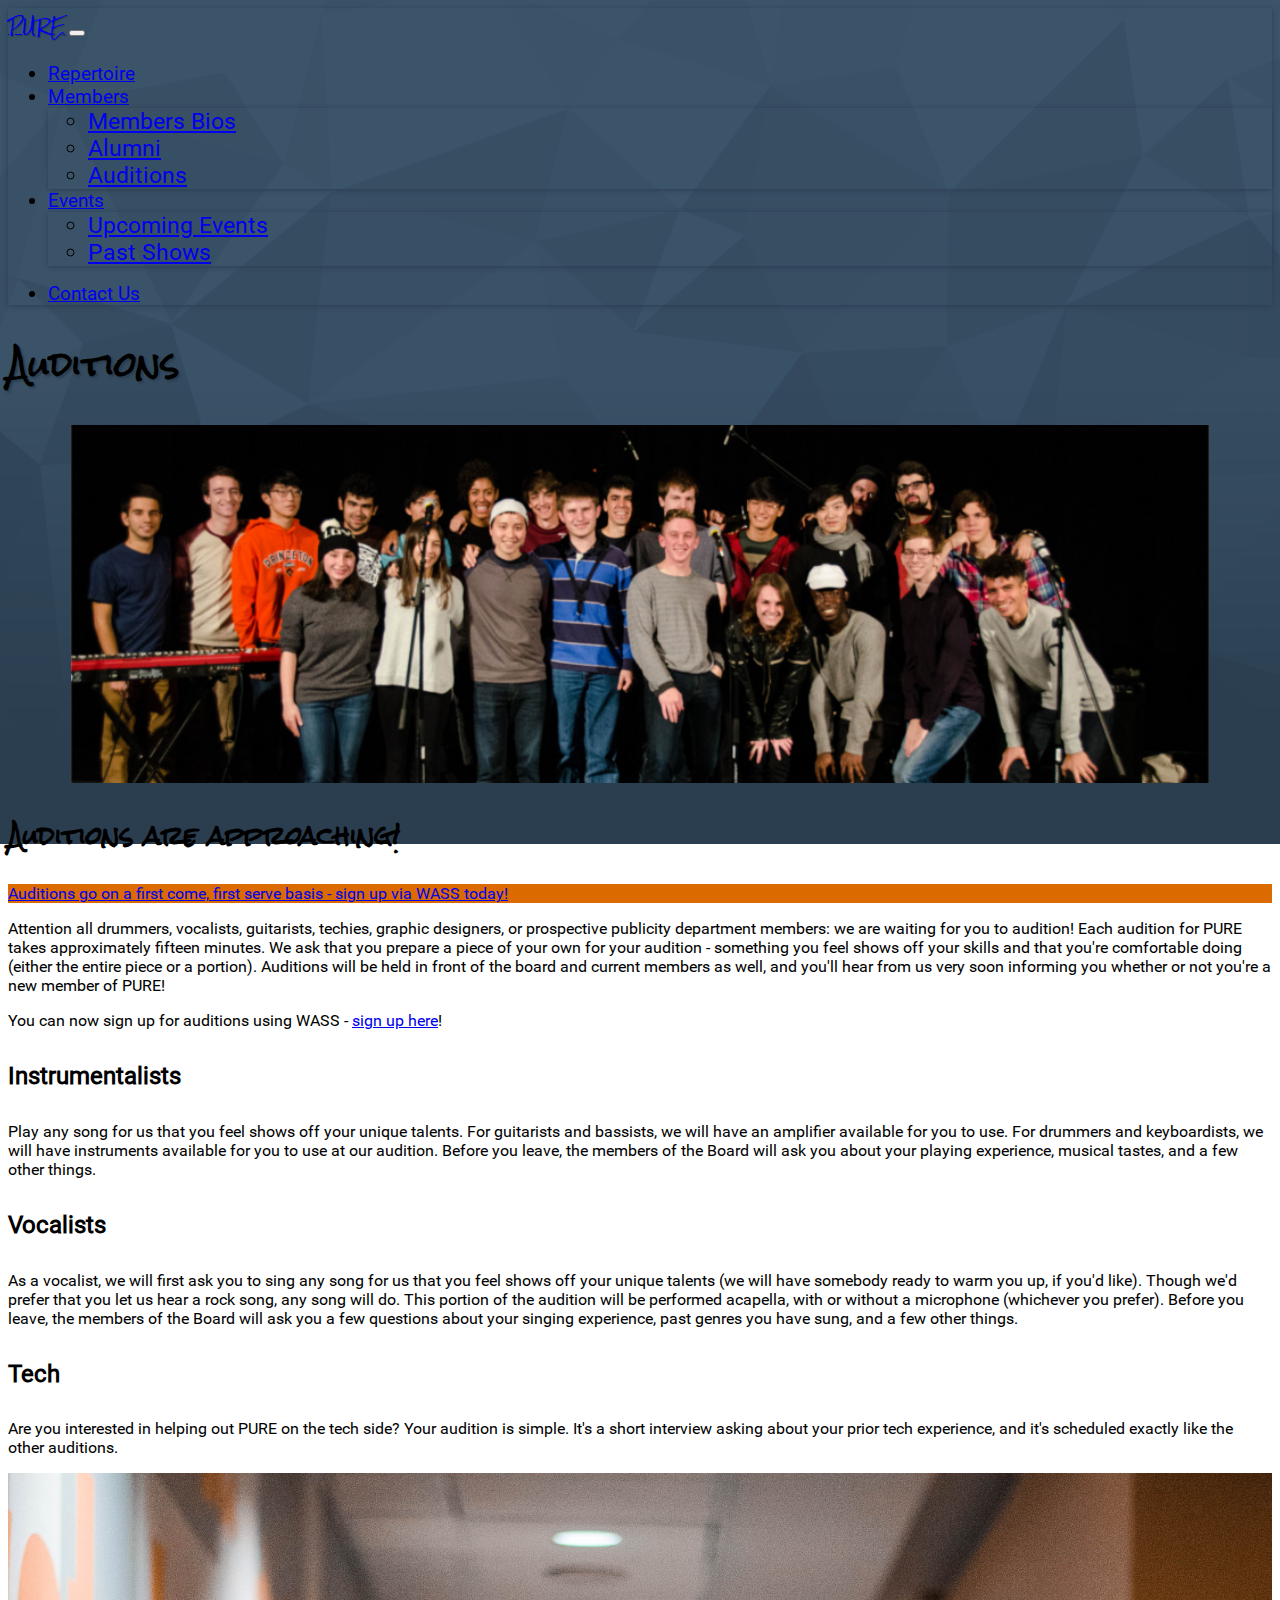
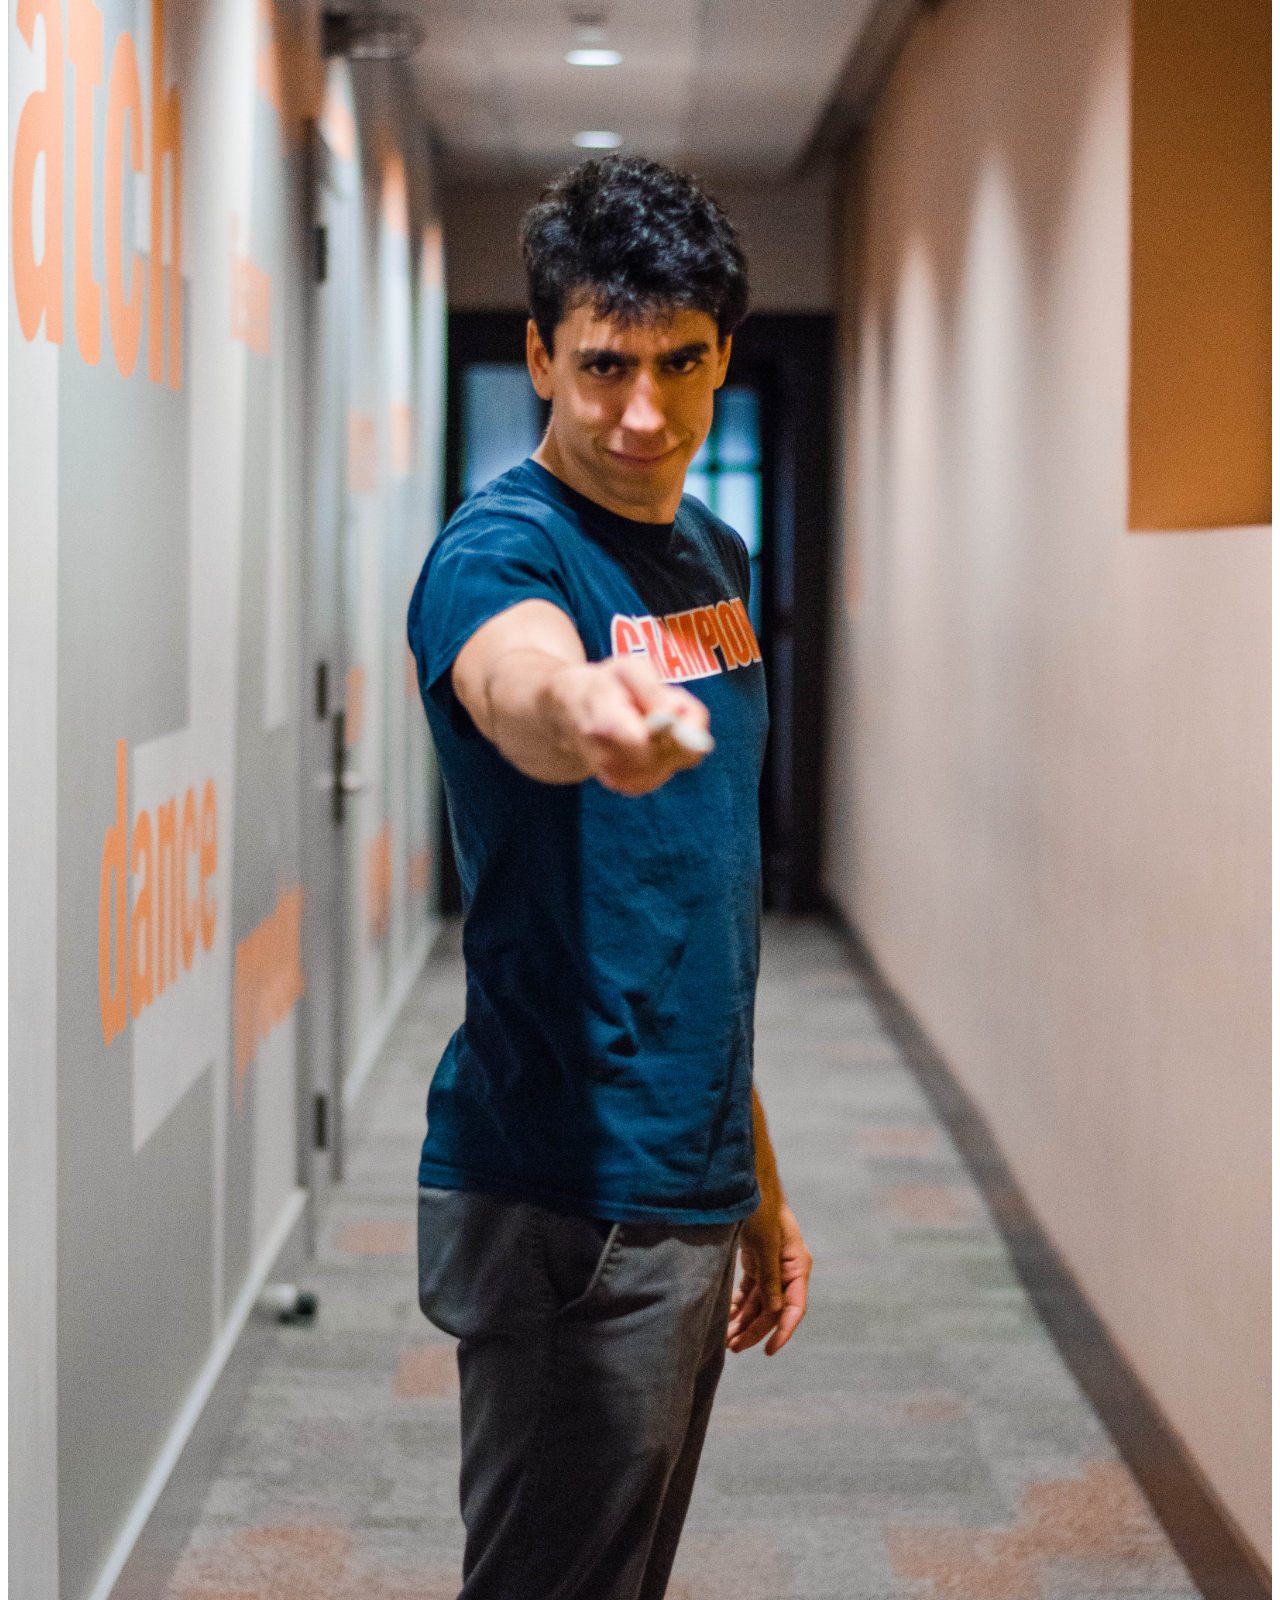
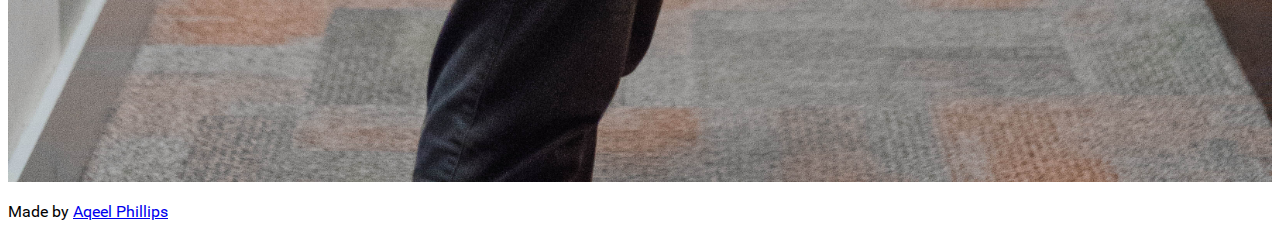
<file: auditions.html>
<!DOCTYPE html>
<html lang="en">
  <head>
    <meta charset="utf-8">
    <meta http-equiv="X-UA-Compatible" content="IE=edge">
    <meta name="viewport" content="width=device-width, initial-scale=1">
    <title>Auditions - Princeton University Rock Ensemble</title>

    <!-- Bootstrap -->
    <link rel="stylesheet" href="https://bootswatch.com/superhero/bootstrap.min.css">
    <script src="https://ajax.googleapis.com/ajax/libs/jquery/1.11.1/jquery.min.js"></script> 
    <script src="https://bootswatch.com/bower_components/bootstrap/dist/js/bootstrap.min.js"></script> 

    <!-- Custom style: -->
    <link rel="stylesheet" href="./css/pure-css.css">
    <link href='./css/fonts/roboto.css' rel='stylesheet' type='text/css'>
    <link href='./css/fonts/rocksalt.css' rel='stylesheet' type='text/css'>

    <!-- Favicon: -->
    <link rel="icon" 
      type="image/png" 
      href="./img/favicon.png">

    <!-- HTML5 shim and Respond.js for IE8 support of HTML5 elements and media queries -->
    <!-- WARNING: Respond.js doesn't work if you view the page via file:// -->
    <!--[if lt IE 9]>
      <script src="https://oss.maxcdn.com/html5shiv/3.7.2/html5shiv.min.js"></script>
      <script src="https://oss.maxcdn.com/respond/1.4.2/respond.min.js"></script>
    <![endif]-->

  </head>

  <body>

    <!-- Navbar
      ================================================ -->
    <div class="navbar navbar-default navbar-fixed-top">
      <div class="container">
        <div class="navbar-header">
          <a href="./index.html" class="navbar-brand">PURE</a>
          <button class="navbar-toggle" type="button" data-toggle="collapse" data-target="#navbar-main">
            <span class="icon-bar"></span>
            <span class="icon-bar"></span>
            <span class="icon-bar"></span>
          </button>
        </div>
        <div class="navbar-collapse collapse" id="navbar-main">
          <ul class="nav navbar-nav">
            <li>
              <a href="./repertoire.html">Repertoire</a>
            </li>

            <li class="dropdown active">
              <a class="dropdown-toggle" data-toggle="dropdown" href="#" id="members">Members <span class="caret"></span></a>
              <ul class="dropdown-menu" aria-labelledby="members">
                <li><a href="./members.html">Members Bios</a></li>
                <li><a href="./alumni.html">Alumni</a></li>
                <li><a href="#">Auditions</a></li>
              </ul>
            </li>

            <li class="dropdown">
              <a class="dropdown-toggle" data-toggle="dropdown" href="#" id="shows">Events <span class="caret"></span></a>
              <ul class="dropdown-menu" aria-labelledby="shows">
                <li><a href="./upcoming_events.html">Upcoming Events</a></li>
                <li><a href="./past_shows.html">Past Shows</a></li>
              </ul>
            </li>
          </ul>

          <ul class="nav navbar-nav navbar-right">
            <li><a href="./contact.html">Contact Us</a></li>
          </ul>

        </div>
      </div>
    </div>

    <div class="container">

    <!-- Members
      ================================================ -->
      <div class="bs-docs-section clearfix">

        <div class="page-header" id="banner">
          <div class="row">
            <div class="col-lg-12">
              <h1>Auditions</h1>
            </div>
        </div>

        <div class="row"> <!-- Jumbotron -->
          <div class="col-lg-12">
            <!-- <div class="page-header" id="invisible-spacer"></div> -->

            <div class="bs-component">
              <div class="well well-sm" style="margin-left: 5%; margin-right: 5%;">
                <center><img class="banner-photo" src="./img/banners/group_pic.jpg"></center>
              </div>
            </div>
          </div>
        </div>

        <div class="row">
          <div class="col-lg-12">
            <div class="page-header">
              <h2 id="navs">Auditions are approaching!</h1>
            </div>
          </div>
        </div>

        <div class="row" id="auditions-content"> <!-- content -->
            <div class="col-lg-8 col-md-8">
              <a class="alert-big-link" href="https://wass.princeton.edu/pages/viewcalendar.page.php?cal_id=3131&view=week&st_dt=2016-09-18&makeapp=1"><div class="alert alert-warning" role="alert"><p>Auditions go on a first come, first serve basis - sign up via WASS today!</p></div></a>

              <p>Attention all drummers, vocalists, guitarists, techies, graphic designers, or prospective publicity department members: we are waiting for you to audition! Each audition for <span class="text-primary">PURE</span> takes approximately fifteen minutes. We ask that you prepare a piece of your own for your audition - something you feel shows off your skills and that you're comfortable doing (either the entire piece or a portion). Auditions will be held in front of the board and current members as well, and you'll hear from us very soon informing you whether or not you're a new member of <span class="text-primary">PURE</span>!</p>
              <p>You can now sign up for auditions using WASS - <a href="https://wass.princeton.edu/pages/viewcalendar.page.php?cal_id=3131&view=week&st_dt=2016-09-18&makeapp=1">sign up here</a>!
              <!-- <p>When the time approaches, please check this page again for a link to schedule your audition, or you can <a href="./contact.html">contact us</a> to be kept in the loop!</p> -->

              <h4>Instrumentalists</h4>
              <p>Play any song for us that you feel shows off your unique talents. For guitarists and bassists, we will have an amplifier available for you to use. For drummers and keyboardists, we will have instruments available for you to use at our audition. Before you leave, the members of the Board will ask you about your playing experience, musical tastes, and a few other things.</p>
              
              <h4>Vocalists</h4>
              <p>As a vocalist, we will first ask you to sing any song for us that you feel shows off your unique talents (we will have somebody ready to warm you up, if you'd like). Though we'd prefer that you let us hear a rock song, any song will do. This portion of the audition will be performed acapella, with or without a microphone (whichever you prefer). Before you leave, the members of the Board will ask you a few questions about your singing experience, past genres you have sung, and a few other things.</p>
              
              <h4>Tech</h4>
              <p>Are you interested in helping out PURE on the tech side? Your audition is simple. It's a short interview asking about your prior tech experience, and it's scheduled exactly like the other auditions.</p>
            </div>

            <div class="col-lg-4 col-md-4">
              <div class="well well-sm side-portrait">
                <img src="./img/portraits/auditions.jpg" style="width: 100%; height: auto;"/>
              </div>
            </div>
        </div>

      </div> <!-- bs-docs-section -->

      <footer>
        <div class="row">
          <div class="col-lg-12">

            <p>Made by <a href="http://aqeelp.github.io" rel="nofollow">Aqeel Phillips</a></p>

          </div>
        </div>

      </footer>

    </div> <!-- container -->

  </body>
</html>
</file>
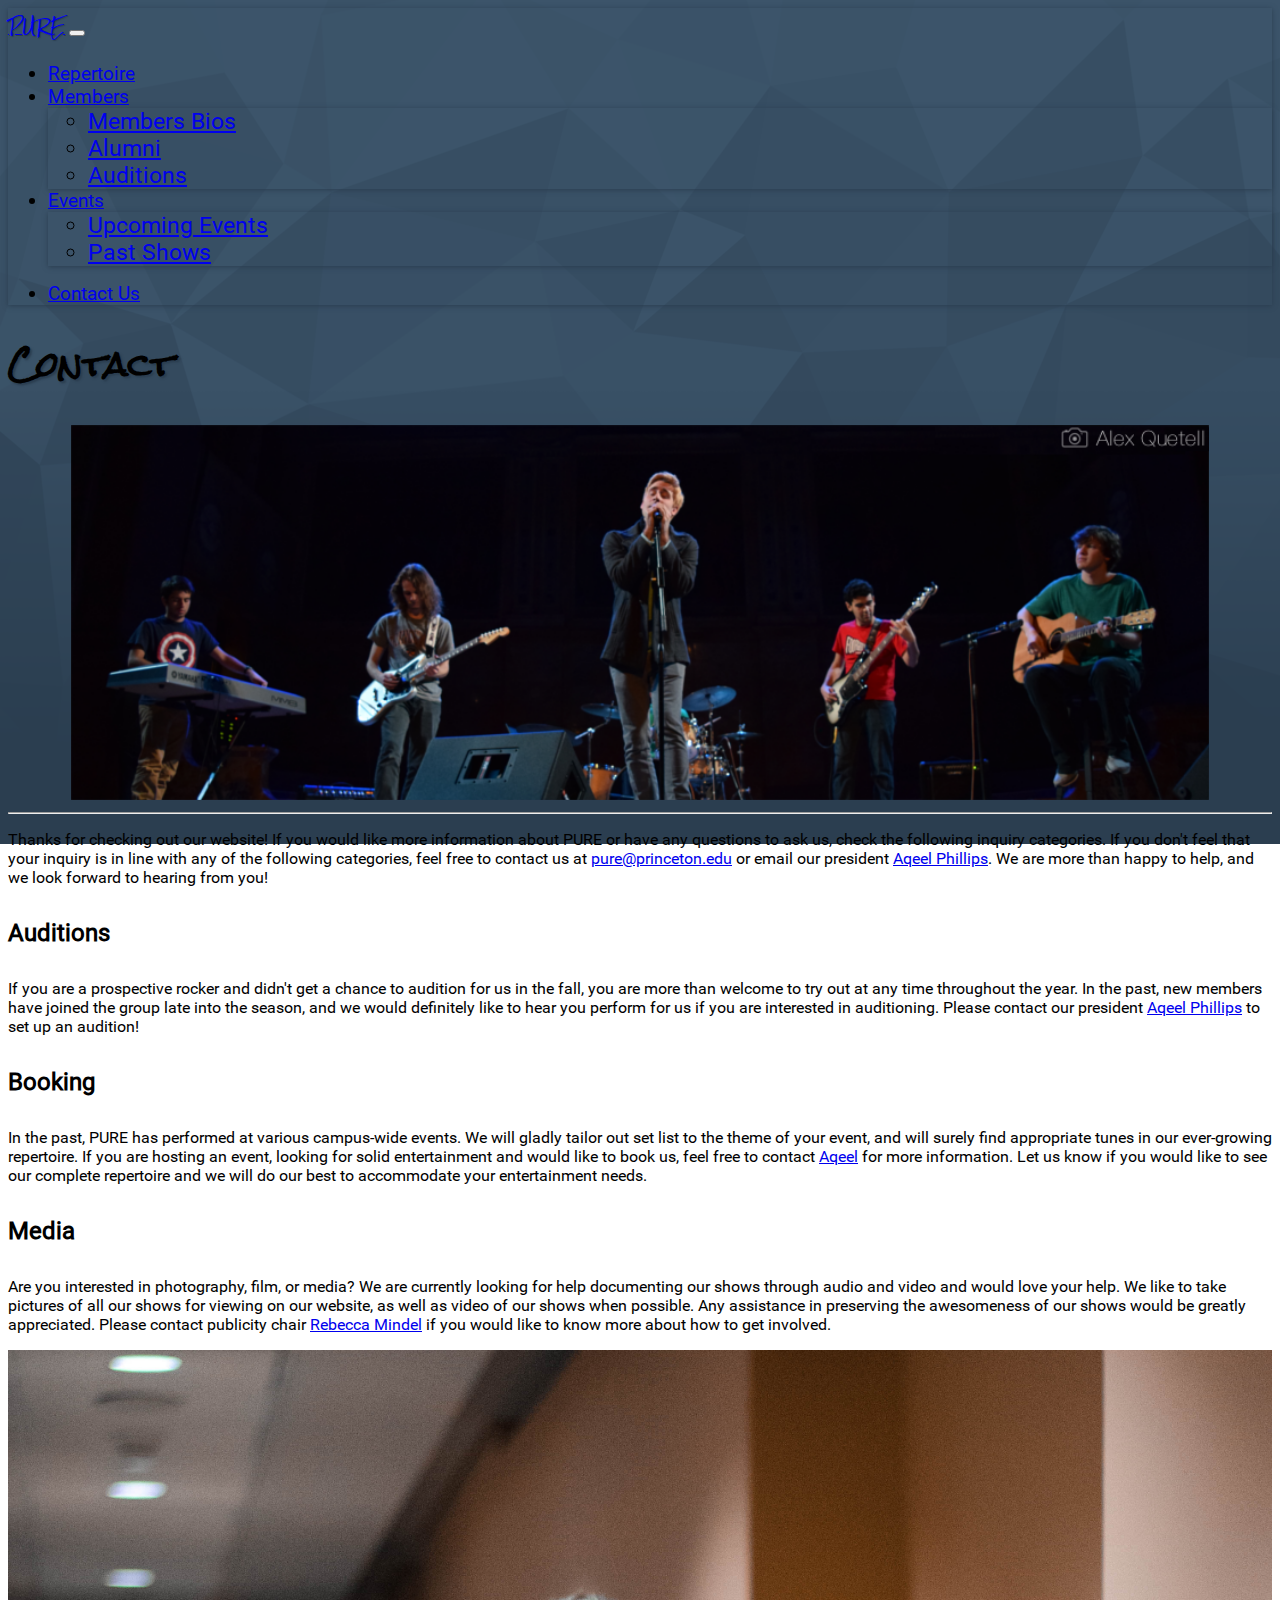
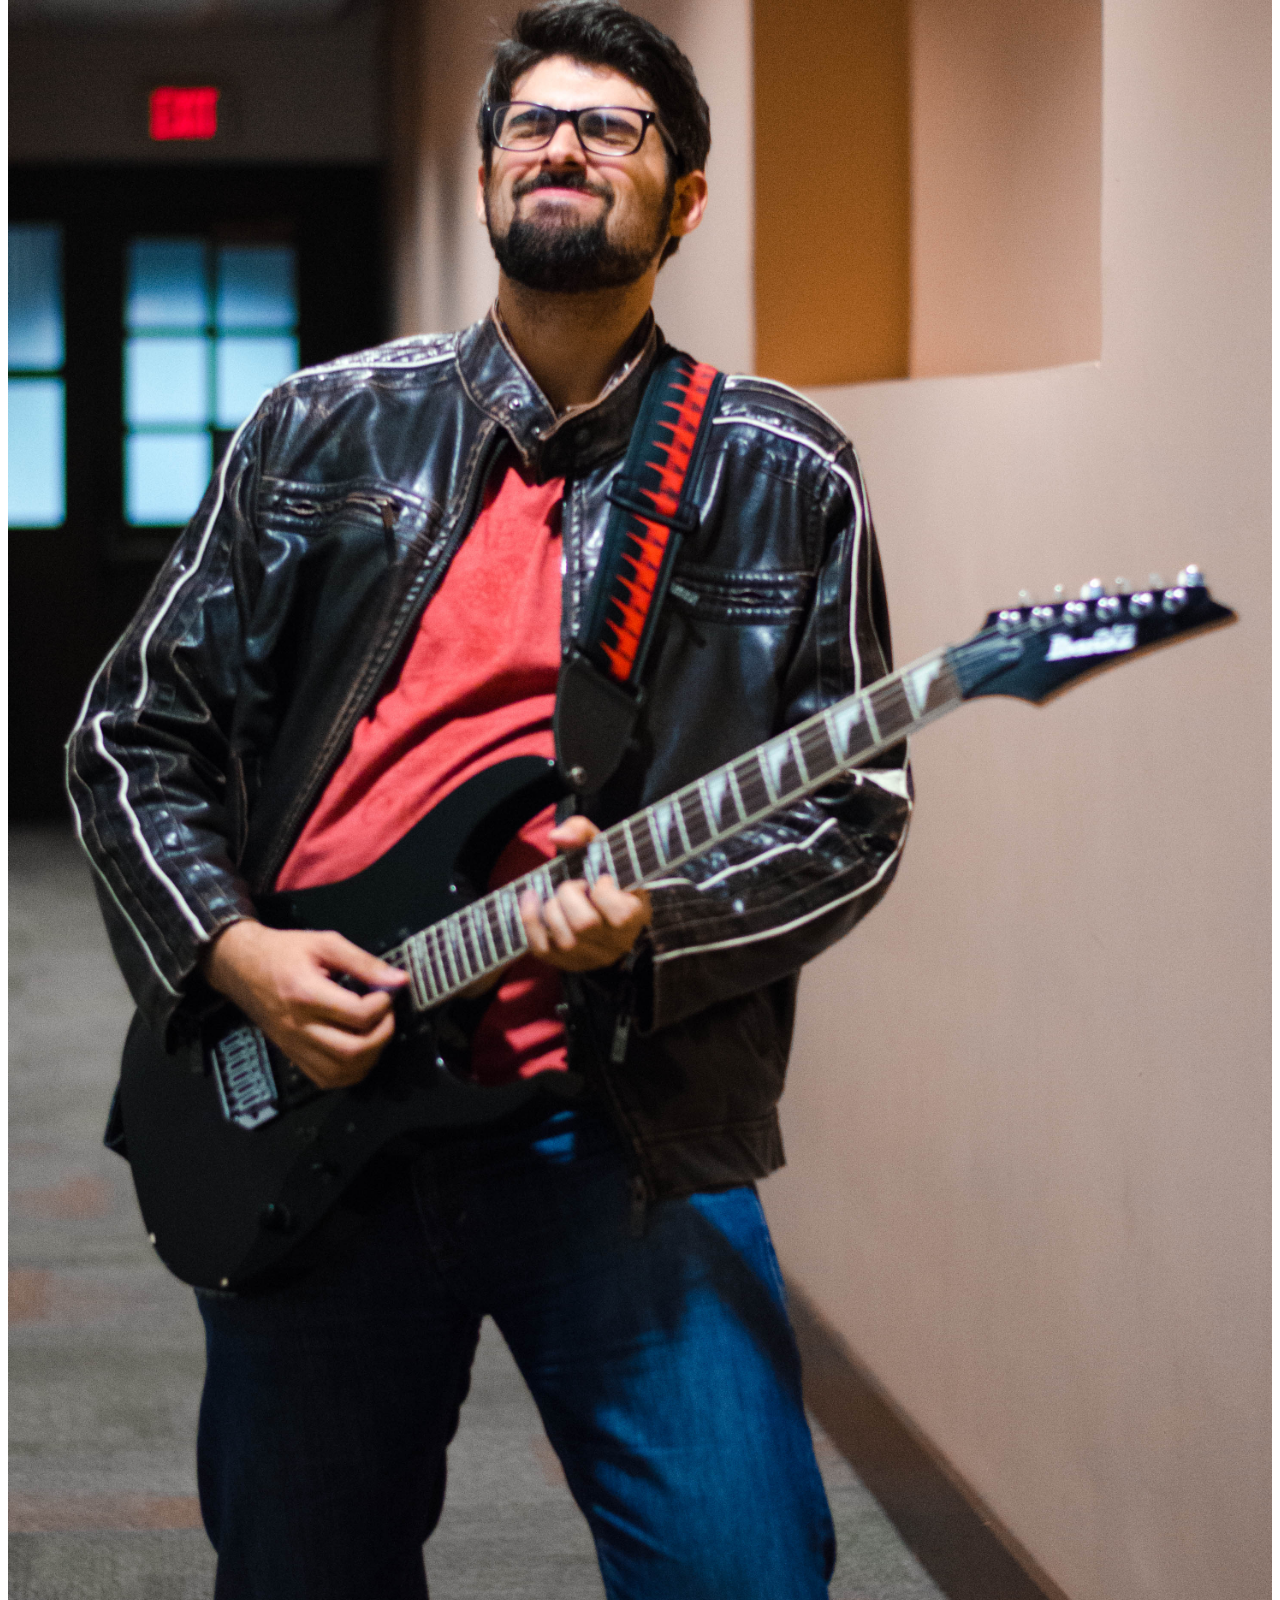
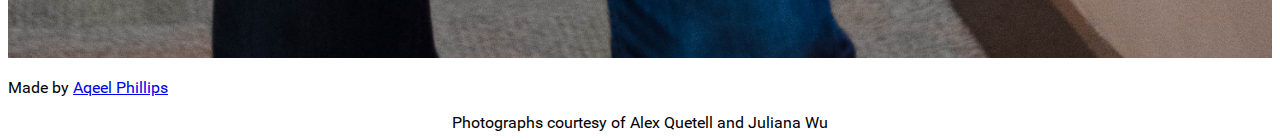
<file: contact.html>
<!DOCTYPE html>
<html lang="en">
  <head>
    <meta charset="utf-8">
    <meta http-equiv="X-UA-Compatible" content="IE=edge">
    <meta name="viewport" content="width=device-width, initial-scale=1">
    <title>Contact - Princeton University Rock Ensemble</title>

    <!-- Bootstrap -->
    <link rel="stylesheet" href="https://bootswatch.com/superhero/bootstrap.min.css">
    <script src="https://ajax.googleapis.com/ajax/libs/jquery/1.11.1/jquery.min.js"></script> 
    <script src="https://bootswatch.com/bower_components/bootstrap/dist/js/bootstrap.min.js"></script> 

    <!-- Custom style: -->
    <link rel="stylesheet" href="./css/pure-css.css">
    <link href='./css/fonts/roboto.css' rel='stylesheet' type='text/css'>
    <link href='./css/fonts/rocksalt.css' rel='stylesheet' type='text/css'>

    <!-- Favicon: -->
    <link rel="icon" 
      type="image/png" 
      href="./img/favicon.png">

    <!-- HTML5 shim and Respond.js for IE8 support of HTML5 elements and media queries -->
    <!-- WARNING: Respond.js doesn't work if you view the page via file:// -->
    <!--[if lt IE 9]>
      <script src="https://oss.maxcdn.com/html5shiv/3.7.2/html5shiv.min.js"></script>
      <script src="https://oss.maxcdn.com/respond/1.4.2/respond.min.js"></script>
    <![endif]-->

  </head>

  <body>

    <!-- Navbar
      ================================================ -->
    <div class="navbar navbar-default navbar-fixed-top">
      <div class="container">
        <div class="navbar-header">
          <a href="./index.html" class="navbar-brand">PURE</a>
          <button class="navbar-toggle" type="button" data-toggle="collapse" data-target="#navbar-main">
            <span class="icon-bar"></span>
            <span class="icon-bar"></span>
            <span class="icon-bar"></span>
          </button>
        </div>
        <div class="navbar-collapse collapse" id="navbar-main">
          <ul class="nav navbar-nav">
            <li>
              <a href="./repertoire.html">Repertoire</a>
            </li>

            <li class="dropdown">
              <a class="dropdown-toggle" data-toggle="dropdown" href="#" id="members">Members <span class="caret"></span></a>
              <ul class="dropdown-menu" aria-labelledby="members">
                <li><a href="./members.html">Members Bios</a></li>
                <li><a href="./alumni.html">Alumni</a></li>
                <li><a href="./auditions.html">Auditions</a></li>
              </ul>
            </li>

            <li class="dropdown">
              <a class="dropdown-toggle" data-toggle="dropdown" href="#" id="shows">Events <span class="caret"></span></a>
              <ul class="dropdown-menu" aria-labelledby="shows">
                <li><a href="./upcoming_events.html">Upcoming Events</a></li>
                <li><a href="./past_shows.html">Past Shows</a></li>
              </ul>
            </li>
          </ul>

          <ul class="nav navbar-nav navbar-right">
            <li class="active"><a href="#">Contact Us</a></li>
          </ul>

        </div>
      </div>
    </div>

    <div class="container">

    <!-- Members
      ================================================ -->
      <div class="bs-docs-section clearfix">

        <div class="page-header" id="banner">
          <div class="row">
            <div class="col-lg-12">
              <h1>Contact</h1>
            </div>
        </div>

        <div class="row"> <!-- Jumbotron -->
          <div class="col-lg-12">
            <!-- <div class="page-header" id="invisible-spacer"></div> -->

            <div class="bs-component">
              <div class="well well-sm" style="margin-left: 5%; margin-right: 5%;">
                <center><img class="banner-photo" src="./img/slideshow/TIP.png"></center>
              </div>
            </div>
          </div>
        </div>

        <hr>

        <div class="row" id="contact-content"> <!-- content -->
            <div class="col-lg-8 col-md-8">
               <p>Thanks for checking out our website! If you would like more information about PURE or have any questions to ask us, check the following inquiry categories. If you don't feel that your inquiry is in line with any of the following categories, feel free to contact us at <a href="mailto:pure@princeton.edu">pure@princeton.edu</a> or email our president <a href="mailto:aqeelp@princeton.edu">Aqeel Phillips</a>. We are more than happy to help, and we look forward to hearing from you!</p>

              <h4>Auditions</h4>
              <p>If you are a prospective rocker and didn't get a chance to audition for us in the fall, you are more than welcome to try out at any time throughout the year. In the past, new members have joined the group late into the season, and we would definitely like to hear you perform for us if you are interested in auditioning. Please contact our president <a href="mailto:aqeelp@princeton.edu">Aqeel Phillips</a> to set up an audition!</p>

              <h4>Booking</h4>
              <p>In the past, PURE has performed at various campus-wide events. We will gladly tailor out set list to the theme of your event, and will surely find appropriate tunes in our ever-growing repertoire. If you are hosting an event, looking for solid entertainment and would like to book us, feel free to contact <a href="mailto:aqeelp@princeton.edu">Aqeel</a> for more information. Let us know if you would like to see our complete repertoire and we will do our best to accommodate your entertainment needs.</p>

              <h4>Media</h4>
              <p>Are you interested in photography, film, or media? We are currently looking for help documenting our shows through audio and video and would love your help. We like to take pictures of all our shows for viewing on our website, as well as video of our shows when possible. Any assistance in preserving the awesomeness of our shows would be greatly appreciated. Please contact publicity chair <a href="mailto:rmindel@princeton.edu">Rebecca Mindel</a> if you would like to know more about how to get involved.</p>
            </div>

            <div class="col-lg-4 col-md-4">
              <div class="well well-sm side-portrait">
                <img src="./img/portraits/mo.jpg" style="width: 100%; height: auto;"/>
              </div>
            </div>
        </div>

      </div> <!-- bs-docs-section -->

      <footer>
        <div class="row">
          <div class="col-lg-4 col-md-4 col-sm-4 col-xs-4">
            <p>Made by <a href="http://aqeelp.github.io" rel="nofollow">Aqeel Phillips</a></p>
          </div>
          <div class="col-lg-4 col-md-4 col-sm-4 col-xs-4">
            <center>Photographs courtesy of Alex Quetell and Juliana Wu</center>
          </div>
        </div>

      </footer>

    </div> <!-- container -->

  </body>
</html>
</file>
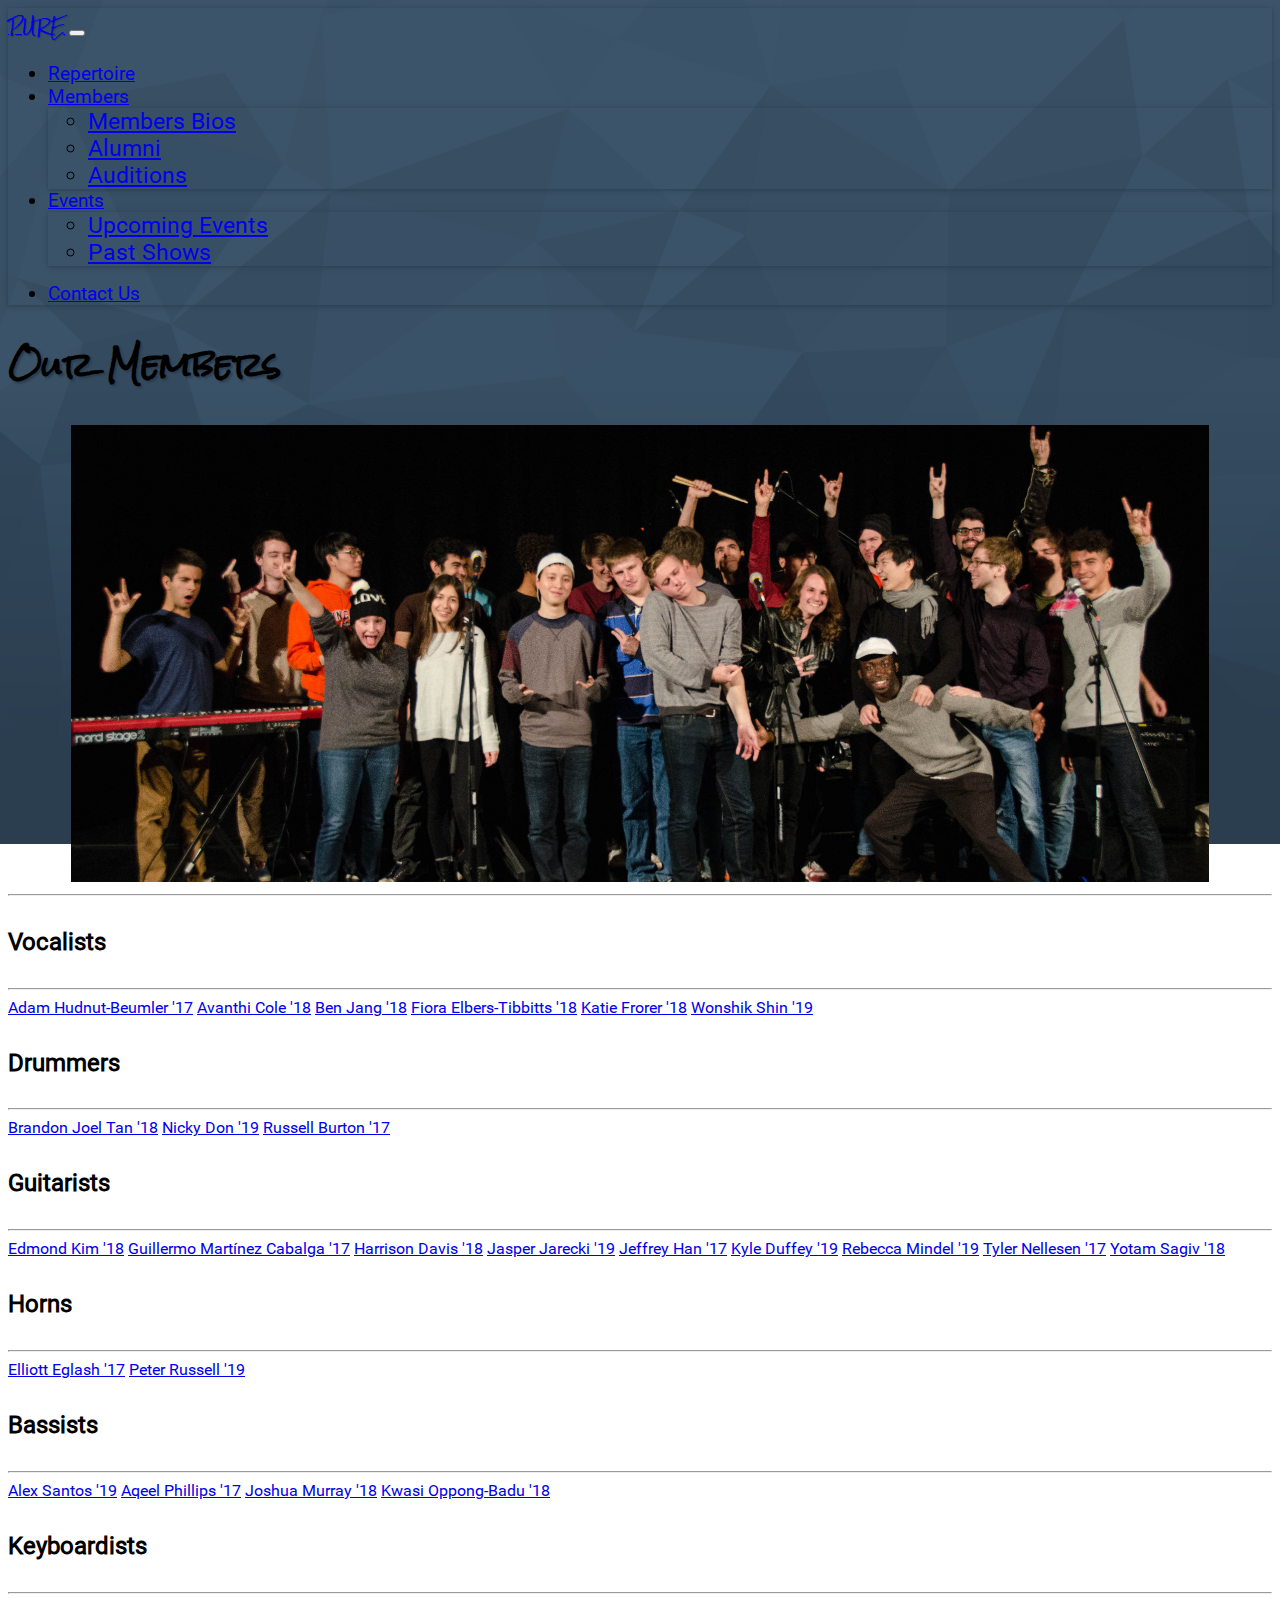
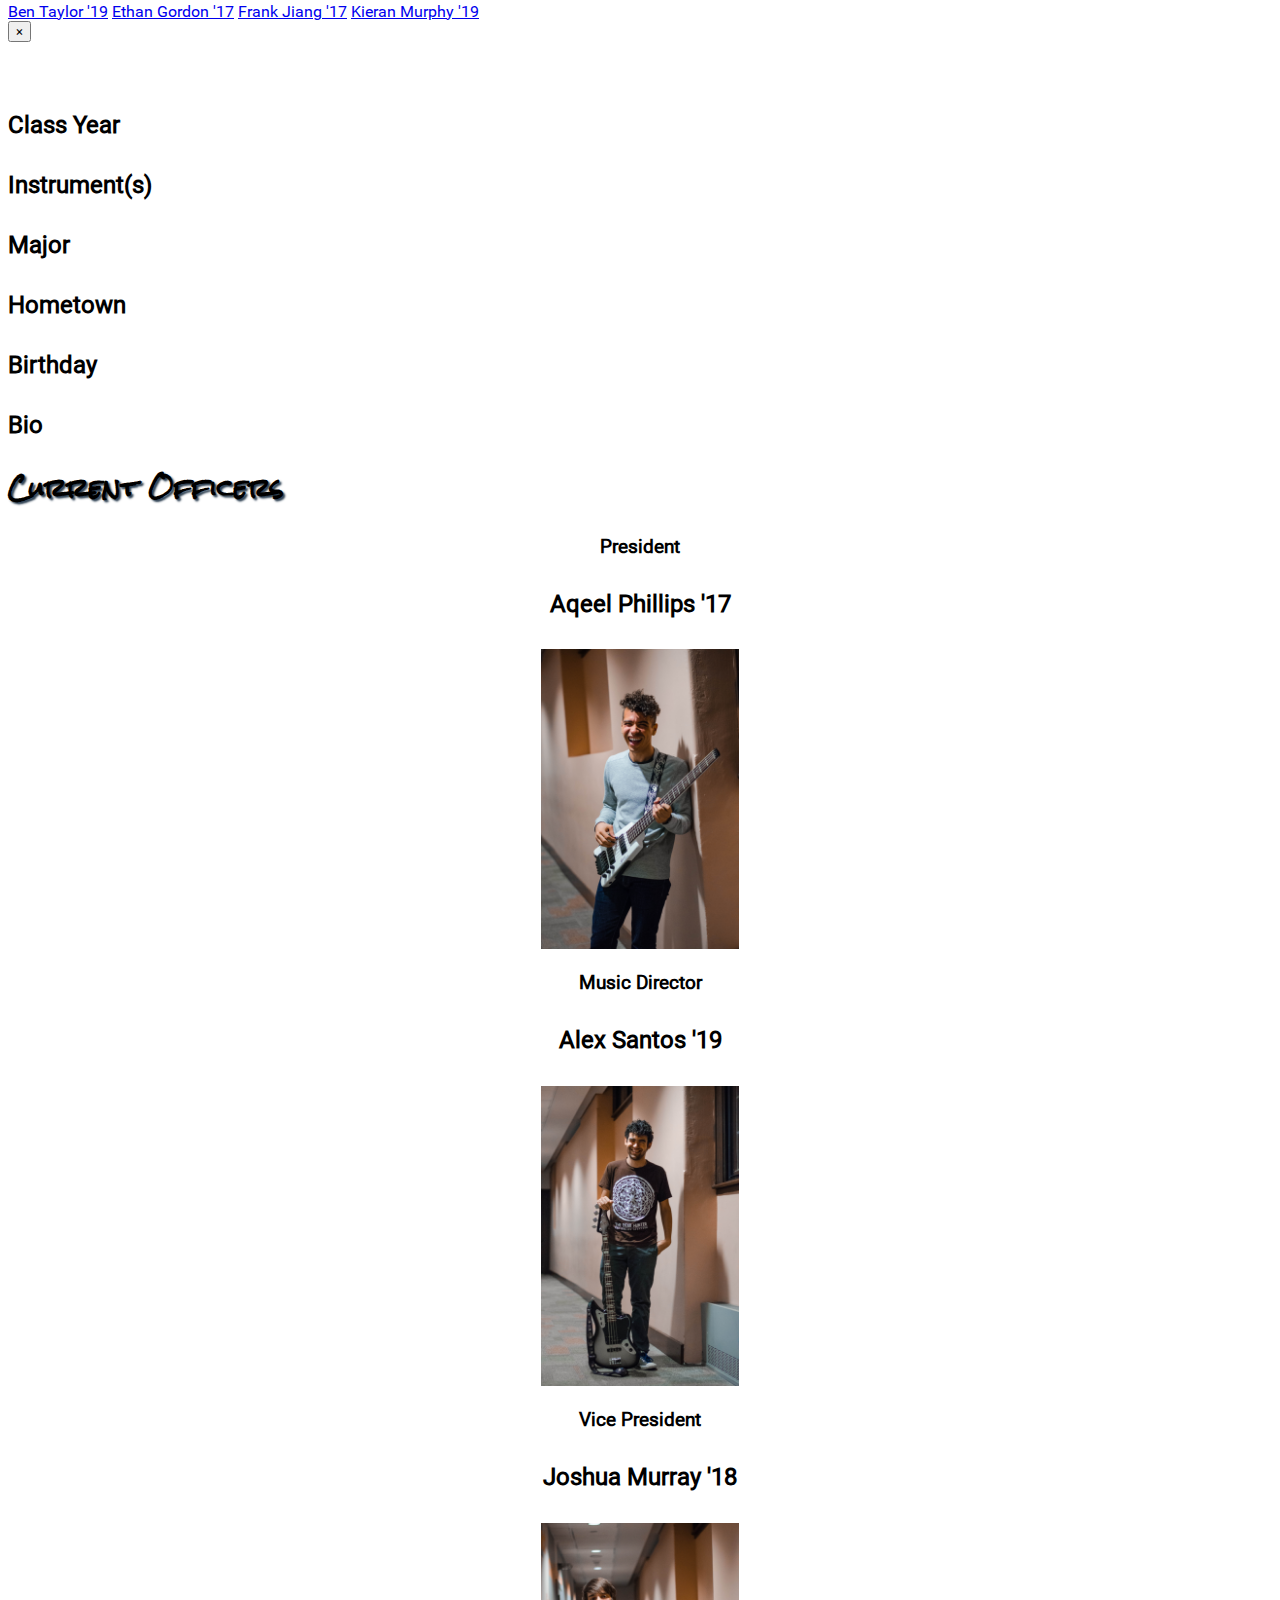
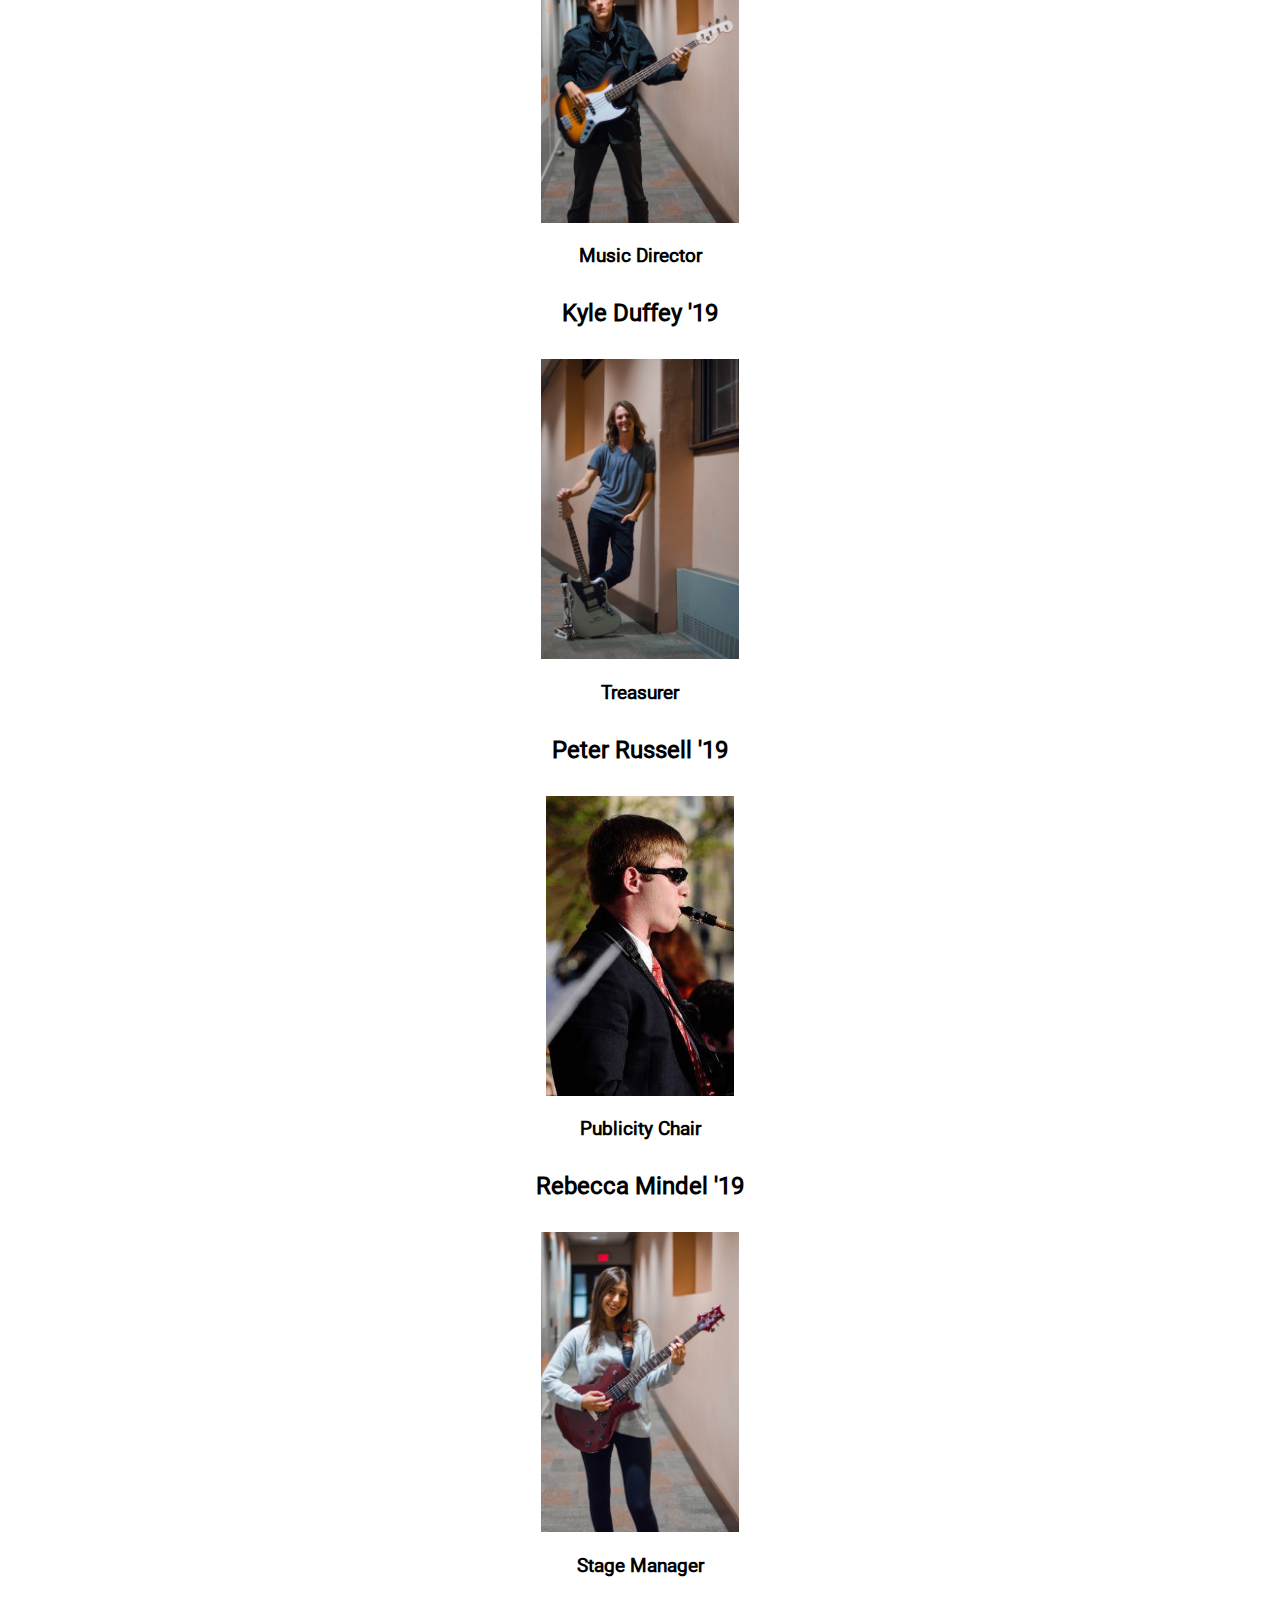
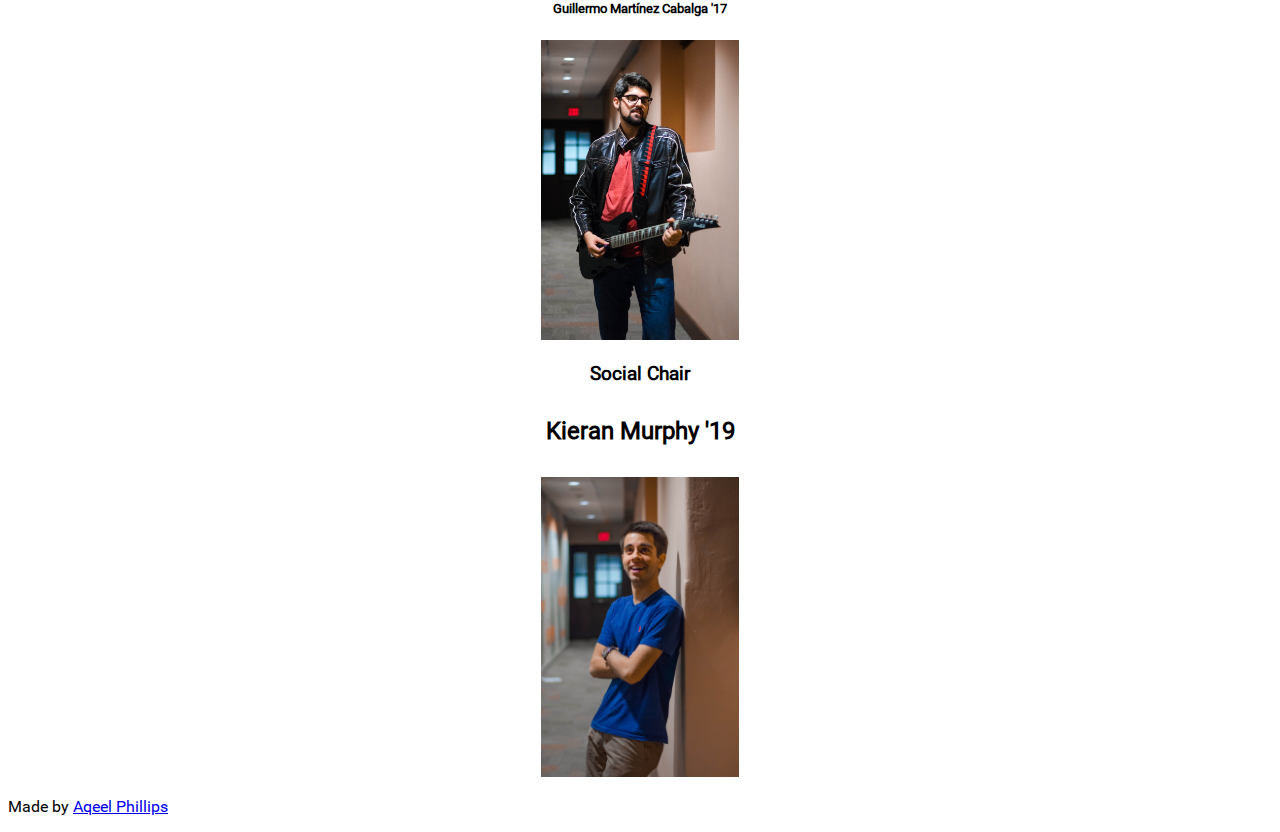
<file: members.html>
<!DOCTYPE html>
<html lang="en">
  <head>
    <meta charset="utf-8">
    <meta http-equiv="X-UA-Compatible" content="IE=edge">
    <meta name="viewport" content="width=device-width, initial-scale=1">
    <title>Bios - Princeton University Rock Ensemble</title>

    <!-- Bootstrap -->
    <link rel="stylesheet" href="https://bootswatch.com/superhero/bootstrap.min.css">
    <script src="https://ajax.googleapis.com/ajax/libs/jquery/1.11.1/jquery.min.js"></script> 
    <script src="https://bootswatch.com/bower_components/bootstrap/dist/js/bootstrap.min.js"></script> 

    <!-- Custom style: -->
    <link rel="stylesheet" href="./css/pure-css.css">
    <link href='./css/fonts/roboto.css' rel='stylesheet' type='text/css'>
    <link href='./css/fonts/rocksalt.css' rel='stylesheet' type='text/css'>

    <!-- Favicon: -->
    <link rel="icon" 
      type="image/png" 
      href="./img/favicon.png">

    <!-- HTML5 shim and Respond.js for IE8 support of HTML5 elements and media queries -->
    <!-- WARNING: Respond.js doesn't work if you view the page via file:// -->
    <!--[if lt IE 9]>
      <script src="https://oss.maxcdn.com/html5shiv/3.7.2/html5shiv.min.js"></script>
      <script src="https://oss.maxcdn.com/respond/1.4.2/respond.min.js"></script>
    <![endif]-->

    <script type="text/javascript">
      $(document).ready(function() {
        console.log("something happening");
        $.getJSON("./json/member_data.json", function(json) {
          $(".member").click(function() {
            for (var i = 0; i < json.members.length; i++) {
              var member = json.members[i];
              if (member.netid == event.target.id) {
                $("#modal-name").html(member.name);
                $("#modal-year").html(member.year);
                $("#modal-instruments").html(member.instruments);
                $("#modal-major").html(member.major);
                $("#modal-hometown").html(member.hometown);
                $("#modal-birthday").html(member.birthday);
                // This replaces the instances of '{NEWLINE}' in the JSON with a line break
                $("#modal-bio").html(member.bio.replace(/{NEWLINE}/g, '<br>'));

                var filepath = "./img/members/" + member.netid + ".jpg";
                $("#modal-image").attr("src", filepath);
              }
            }
          });
        });
      });
    </script>

  </head>

  <body>

    <!-- Navbar
      ================================================ -->
    <div class="navbar navbar-default navbar-fixed-top">
      <div class="container">
        <div class="navbar-header">
          <a href="./index.html" class="navbar-brand">PURE</a>
          <button class="navbar-toggle" type="button" data-toggle="collapse" data-target="#navbar-main">
            <span class="icon-bar"></span>
            <span class="icon-bar"></span>
            <span class="icon-bar"></span>
          </button>
        </div>
        <div class="navbar-collapse collapse" id="navbar-main">
          <ul class="nav navbar-nav">
            <li>
              <a href="./repertoire.html">Repertoire</a>
            </li>

            <li class="dropdown active">
              <a class="dropdown-toggle" data-toggle="dropdown" href="#" id="members">Members <span class="caret"></span></a>
              <ul class="dropdown-menu" aria-labelledby="members">
                <li><a href="#">Members Bios</a></li>
                <li><a href="./alumni.html">Alumni</a></li>
                <li><a href="./auditions.html">Auditions</a></li>
              </ul>
            </li>

            <li class="dropdown">
              <a class="dropdown-toggle" data-toggle="dropdown" href="#" id="shows">Events <span class="caret"></span></a>
              <ul class="dropdown-menu" aria-labelledby="shows">
                <li><a href="./upcoming_events.html">Upcoming Events</a></li>
                <li><a href="./past_shows.html">Past Shows</a></li>
              </ul>
            </li>
          </ul>

          <ul class="nav navbar-nav navbar-right">
            <li><a href="./contact.html">Contact Us</a></li>
          </ul>

        </div>
      </div>
    </div>

    <div class="container">

    <!-- Members
      ================================================ -->
      <div class="bs-docs-section clearfix">

        <div class="page-header" id="banner">
          <div class="row">
            <div class="col-lg-12">
              <h1>Our Members</h1>
            </div>
        </div>

        <div class="row"> <!-- Jumbotron -->
          <div class="col-lg-12">
            <!-- <div class="page-header" id="invisible-spacer"></div> -->

            <div class="bs-component">
              <div class="well well-sm" style="margin-left: 5%; margin-right: 5%;">
                <center><img class="banner-photo" src="./img/banners/group_silly.jpg"></center>
              </div>
            </div>
          </div>
        </div>

        <hr>

        <!-- All members -->
        <div class="row">
          <div class="col-lg-4 col-md-4">
            <div class="bs-component">
              <div class="list-group">
                <div class="list-group-item"><h4>Vocalists</h4><hr/></div>
                <a class="list-group-item member" href="#" id="adamjh" data-toggle="modal" data-target="#member-info-modal">Adam Hudnut-Beumler '17</a>
                <a class="list-group-item member" href="#" id="amcole" data-toggle="modal" data-target="#member-info-modal">Avanthi Cole '18</a>
                <a class="list-group-item member" href="#" id="jjang" data-toggle="modal" data-target="#member-info-modal">Ben Jang '18</a>
                <a class="list-group-item member" href="#" id="fiorae" data-toggle="modal" data-target="#member-info-modal">Fiora Elbers-Tibbitts '18</a>
                <a class="list-group-item member" href="#" id="kfrorer" data-toggle="modal" data-target="#member-info-modal">Katie Frorer '18</a>
                <a class="list-group-item member" href="#" id="wshin" data-toggle="modal" data-target="#member-info-modal">Wonshik Shin '19</a>
              </div>

              <div class="list-group">
                <div class="list-group-item"><h4>Drummers</h4><hr/></div>
                <a class="list-group-item member" href="#" id="btan" data-toggle="modal" data-target="#member-info-modal">Brandon Joel Tan '18</a>
                <a class="list-group-item member" href="#" id="ndon" data-toggle="modal" data-target="#member-info-modal">Nicky Don '19</a>
                <a class="list-group-item member" href="#" id="rhburton" data-toggle="modal" data-target="#member-info-modal">Russell Burton '17</a>
              </div>
            </div>
          </div>

          <div class="col-lg-4 col-md-4">
            <div class="bs-component">
              <div class="list-group">
                <div class="list-group-item"><h4>Guitarists</h4><hr/></div>
                <a class="list-group-item member" href="#" id="ek7" data-toggle="modal" data-target="#member-info-modal">Edmond Kim '18</a>
                <a class="list-group-item member" href="#" id="gcabalga" data-toggle="modal" data-target="#member-info-modal">Guillermo Mart&iacute;nez Cabalga '17</a>
                <a class="list-group-item member" href="#" id="hgdavis" data-toggle="modal" data-target="#member-info-modal">Harrison Davis '18</a>
                <a class="list-group-item member" href="#" id="jarecki" data-toggle="modal" data-target="#member-info-modal">Jasper Jarecki '19</a>
                <a class="list-group-item member" href="#" id="jh34" data-toggle="modal" data-target="#member-info-modal">Jeffrey Han '17</a>
                <a class="list-group-item member" href="#" id="kduffey" data-toggle="modal" data-target="#member-info-modal">Kyle Duffey '19</a>
                <a class="list-group-item member" href="#" id="rmindel" data-toggle="modal" data-target="#member-info-modal">Rebecca Mindel '19</a>
                <a class="list-group-item member" href="#" id="nellesen" data-toggle="modal" data-target="#member-info-modal">Tyler Nellesen '17</a>
                <a class="list-group-item member" href="#" id="ysagiv" data-toggle="modal" data-target="#member-info-modal">Yotam Sagiv '18</a>
              </div>

              <div class="list-group">
                <div class="list-group-item"><h4>Horns</h4><hr/></div>
                <a class="list-group-item member" href="#" id="eeglash" data-toggle="modal" data-target="#member-info-modal">Elliott Eglash '17</a>
                <a class="list-group-item member" href="#" id="pjr2" data-toggle="modal" data-target="#member-info-modal">Peter Russell '19</a>
              </div>
            </div>
          </div>

          <div class="col-lg-4 col-md-4">
            <div class="bs-component">
              <div class="list-group">
                <li class="list-group-item"><h4>Bassists</h4><hr/></li>
                <a class="list-group-item member" href="#" id="aesantos" data-toggle="modal" data-target="#member-info-modal">Alex Santos '19</a>
                <a class="list-group-item member" href="#" id="aqeelp" data-toggle="modal" data-target="#member-info-modal">Aqeel Phillips '17</a>
                <a class="list-group-item member" href="#" id="jm43" data-toggle="modal" data-target="#member-info-modal">Joshua Murray '18</a>
                <a class="list-group-item member" href="#" id="kyo" data-toggle="modal" data-target="#member-info-modal">Kwasi Oppong-Badu '18</a>
              </div>

              <div class="list-group">
                <div class="list-group-item"><h4>Keyboardists</h4><hr/></div>
                <a class="list-group-item member" href="#" id="bataylor" data-toggle="modal" data-target="#member-info-modal">Ben Taylor '19</a>
                <a class="list-group-item member" href="#" id="egordon" data-toggle="modal" data-target="#member-info-modal">Ethan Gordon '17</a>
                <a class="list-group-item member" href="#" id="ffjiang" data-toggle="modal" data-target="#member-info-modal">Frank Jiang '17</a>
                <a class="list-group-item member" href="#" id="kpmurphy" data-toggle="modal" data-target="#member-info-modal">Kieran Murphy '19</a>
              </div>              
            </div>
          </div>
        </div>

        <!-- Modal dialog -->
        <div class="modal fade" id="member-info-modal" role="dialog">
          <div class="modal-dialog modal-lg">
          
            <!-- Modal content-->
            <div class="modal-content">
              <div class="modal-header">
                <button type="button" class="close" data-dismiss="modal">&times;</button>
                <h3 class="modal-title" id="modal-name"></h3>
              </div>
              <div class="modal-body">
                <div class="row">
                  <div class="col-lg-6 col-md-6 col-sm-12" id="member-image-container">
                    <img id="modal-image" />
                  </div>

                  <div class="col-lg-6 col-md-6 col-sm-8" id="member-modal-info-container">
                    <h4>Class Year</h4><p id="modal-year"></p>
                    <h4>Instrument(s)</h4><p id="modal-instruments"></p>
                    <h4>Major</h4><p id="modal-major"><p>
                    <h4>Hometown</h4><p id="modal-hometown"><p>
                    <h4>Birthday</h4><p id="modal-birthday"><p>
                    <h4>Bio</h4><p id="modal-bio"><p>
                  </div>
                </div>
              </div>
            </div>
            
          </div>
        </div>

        <!-- Officers -->
        <div class="row">
          <div class="col-lg-12">
            <div class="page-header">
              <h2 id="navs" style="text-shadow: 2px 2px 2px #2b3e50;">Current Officers</h1>
            </div>
          </div>
        </div>

        <div class="row">
          <div class="col-lg-3 col-md-3 col-sm-6 officer-column">
            <h3>President</h3>
            <h4>Aqeel Phillips '17</h4>
            <img class="officer-portrait" src="./img/members/aqeelp.jpg">

            <h3>Music Director</h3>
            <h4>Alex Santos '19</h4>
            <img class="officer-portrait" src="./img/members/aesantos.jpg">
          </div>

          <div class="col-lg-3 col-md-3 col-sm-6 officer-column">
            <h3>Vice President</h3>
            <h4>Joshua Murray '18</h4>
            <img class="officer-portrait" src="./img/members/jm43.jpg">

            <h3>Music Director</h3>
            <h4>Kyle Duffey '19</h4>
            <img class="officer-portrait" src="./img/members/kduffey.jpg">
          </div>

          <div class="col-lg-3 col-md-3 col-sm-6 officer-column">
            <h3>Treasurer</h3>
            <h4>Peter Russell '19</h4>
            <img class="officer-portrait" src="./img/members/pjr2.jpg">

            <h3>Publicity Chair</h3>
            <h4>Rebecca Mindel '19</h4>
            <img class="officer-portrait" src="./img/members/rmindel.jpg">
          </div>

          <div class="col-lg-3 col-md-3 col-sm-6 officer-column">
            <h3>Stage Manager</h3>
            <h5 style="padding-top: 2px; padding-bottom: 2px;">Guillermo Mart&iacute;nez Cabalga '17</h4>
            <img class="officer-portrait" src="./img/members/gcabalga.jpg">

            <h3>Social Chair</h3>
            <h4>Kieran Murphy '19</h4>
            <img class="officer-portrait" src="./img/members/kpmurphy.jpg">
          </div>

        </div>

      </div> <!-- bs-docs-section -->

      <footer>
        <div class="row">
          <div class="col-lg-12">

            <p>Made by <a href="http://aqeelp.github.io" rel="nofollow">Aqeel Phillips</a></p>

          </div>
        </div>

      </footer>

    </div> <!-- container -->

  </body>
</html>
</file>
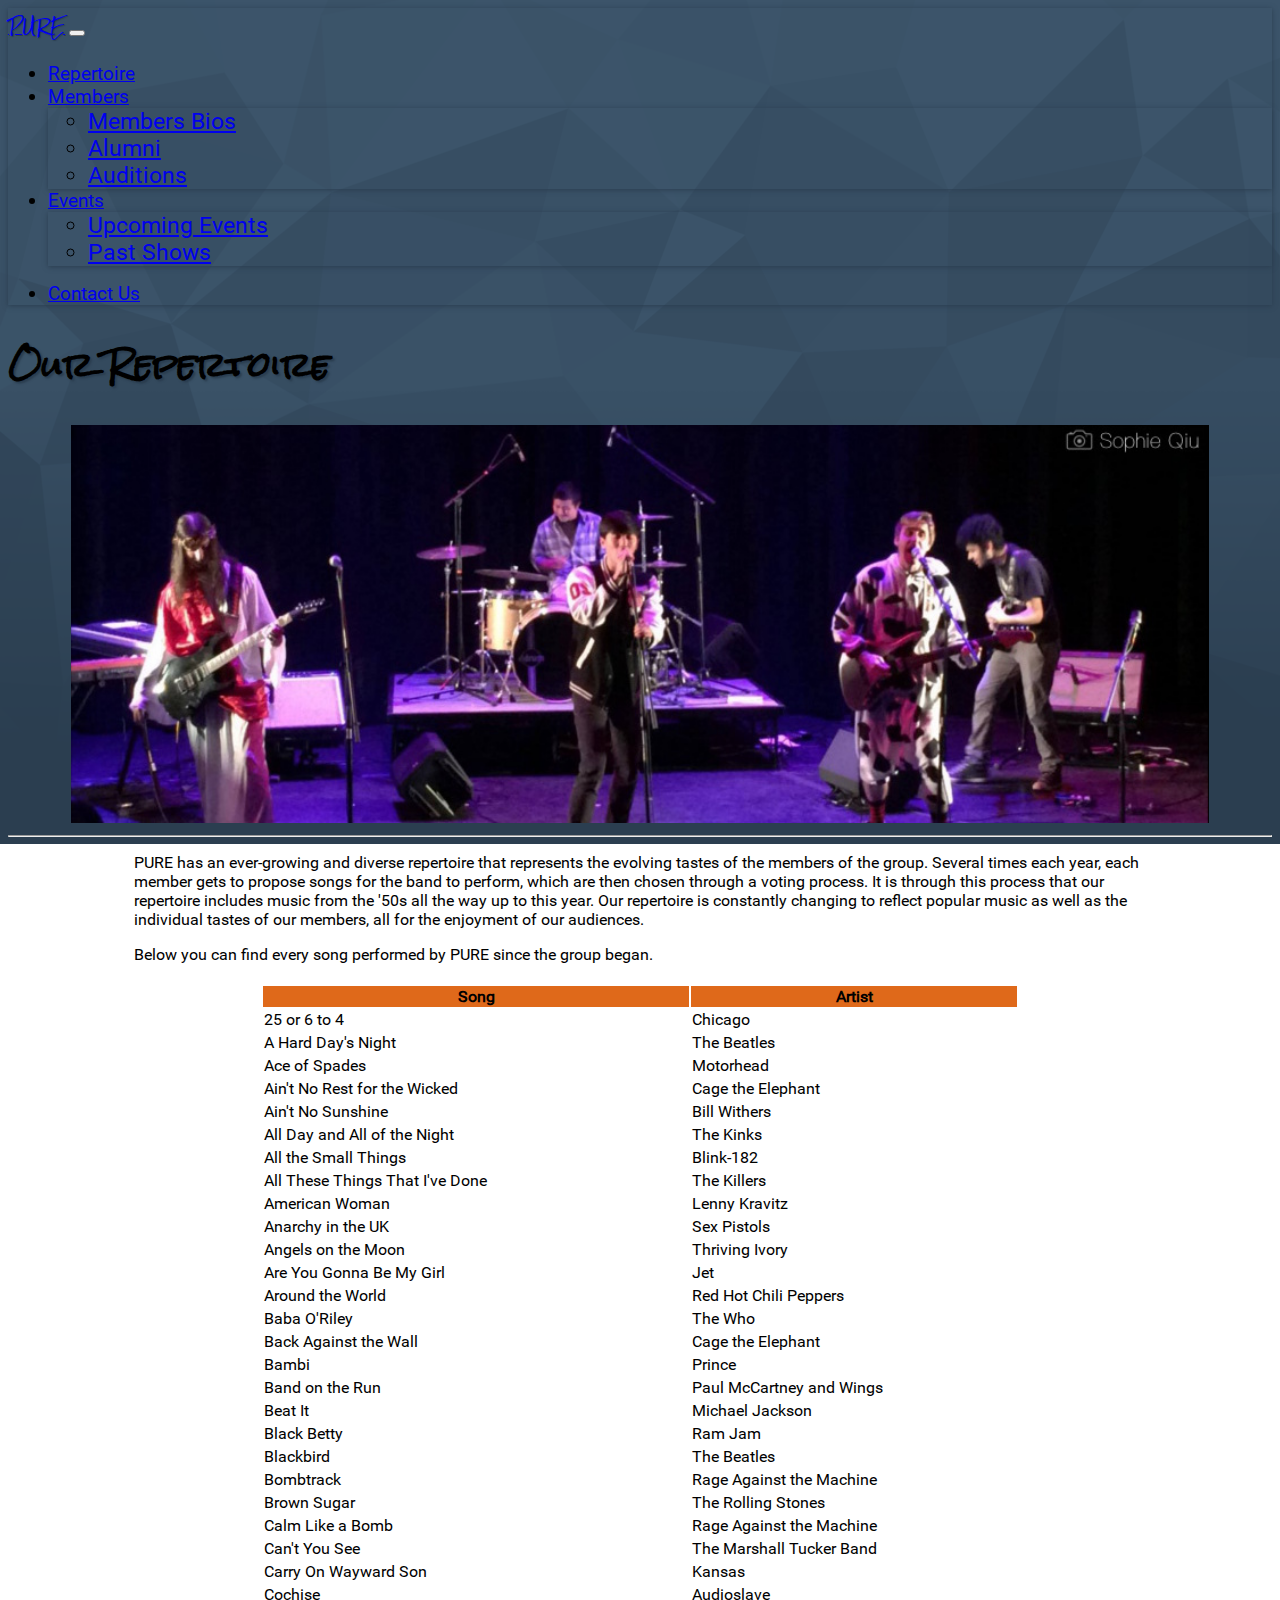
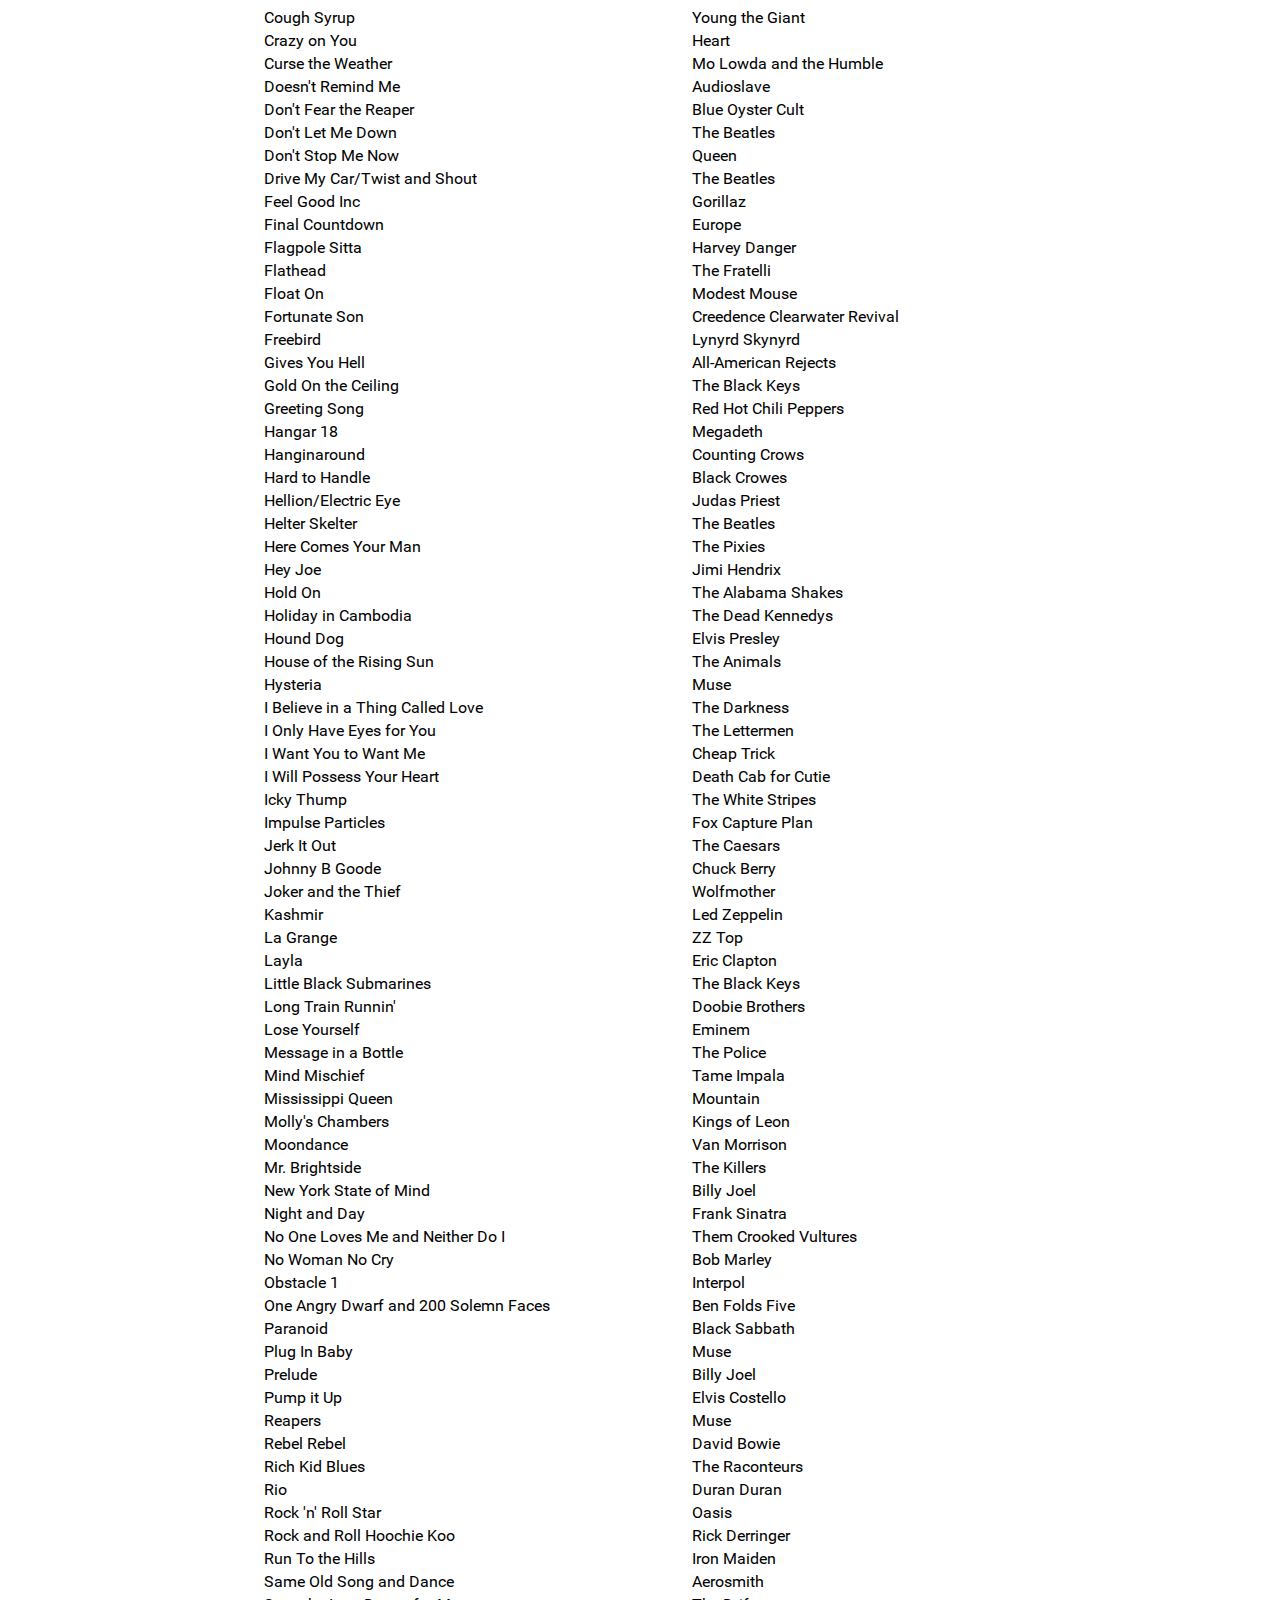
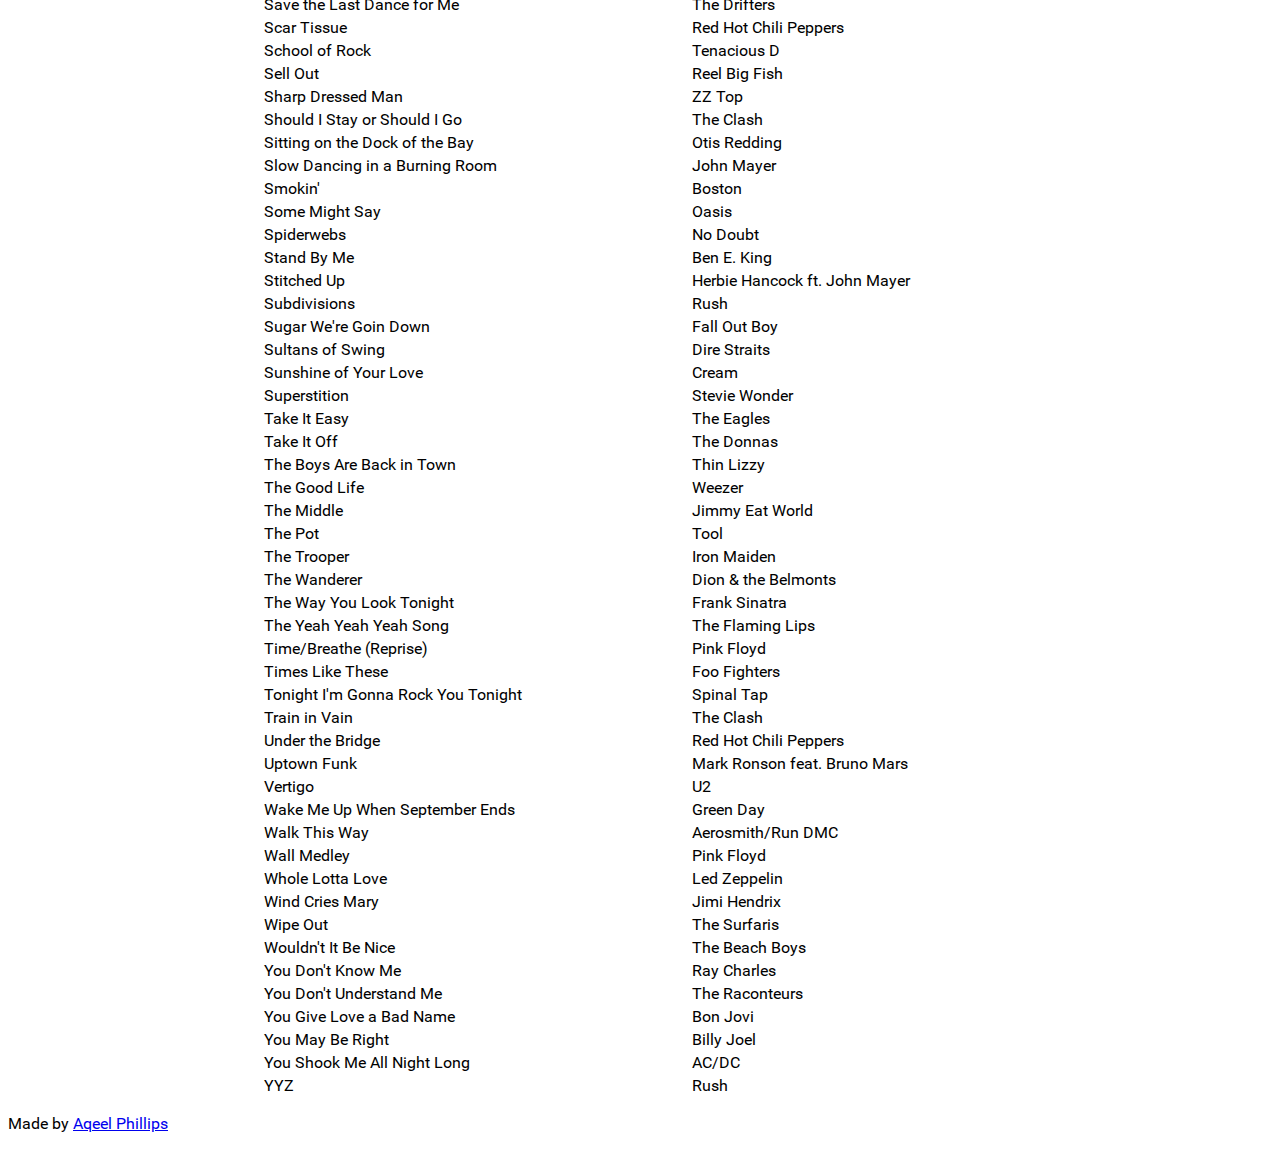
<file: repertoire.html>
<!DOCTYPE html>
<html lang="en">
  <head>
    <meta charset="utf-8">
    <meta http-equiv="X-UA-Compatible" content="IE=edge">
    <meta name="viewport" content="width=device-width, initial-scale=1">
    <title>Repertoire - Princeton University Rock Ensemble</title>

    <!-- Bootstrap -->
    <link rel="stylesheet" href="https://bootswatch.com/superhero/bootstrap.min.css">
    <script src="https://ajax.googleapis.com/ajax/libs/jquery/1.11.1/jquery.min.js"></script> 
    <script src="https://bootswatch.com/bower_components/bootstrap/dist/js/bootstrap.min.js"></script> 

    <!-- Custom style: -->
    <link rel="stylesheet" href="./css/pure-css.css">
    <link href='./css/fonts/roboto.css' rel='stylesheet' type='text/css'>
    <link href='./css/fonts/rocksalt.css' rel='stylesheet' type='text/css'>

    <!-- Favicon: -->
    <link rel="icon" 
      type="image/png" 
      href="./img/favicon.png">

    <!-- HTML5 shim and Respond.js for IE8 support of HTML5 elements and media queries -->
    <!-- WARNING: Respond.js doesn't work if you view the page via file:// -->
    <!--[if lt IE 9]>
      <script src="https://oss.maxcdn.com/html5shiv/3.7.2/html5shiv.min.js"></script>
      <script src="https://oss.maxcdn.com/respond/1.4.2/respond.min.js"></script>
    <![endif]-->

    <script src="./js/jquery.tablesorter.min.js"></script> 

    <script type="text/javascript">
      $(document).ready(function() {
        $.get('./csv/repertoire.csv', function(data) {

            //Parse CSV File
            //split on new line
            var dataArr = data.split("\r");

            $.each(dataArr, function() {
              var row = "<tr>";

              rowArr = this.split(",");
              row += "<td>" + rowArr[0] +"</td>";
              row += "<td>" + rowArr[1] +"</td>";
              row += "</tr>";
              $('#repertoire-table-body').append(row);
            });

            $("#repertoire-table").tablesorter({
              // sort on the first column and third column, order asc 
              sortList: [[0,0],[0,0]] 
            });
        });

        
      });
    </script>

  </head>

  <body>

    <!-- Navbar
      ================================================ -->
    <div class="navbar navbar-default navbar-fixed-top">
      <div class="container">
        <div class="navbar-header">
          <a href="./index.html" class="navbar-brand">PURE</a>
          <button class="navbar-toggle" type="button" data-toggle="collapse" data-target="#navbar-main">
            <span class="icon-bar"></span>
            <span class="icon-bar"></span>
            <span class="icon-bar"></span>
          </button>
        </div>
        <div class="navbar-collapse collapse" id="navbar-main">
          <ul class="nav navbar-nav">
            <li class="active">
              <a href="#">Repertoire</a>
            </li>

            <li class="dropdown">
              <a class="dropdown-toggle" data-toggle="dropdown" href="#" id="members">Members <span class="caret"></span></a>
              <ul class="dropdown-menu" aria-labelledby="members">
                <li><a href="./members.html">Members Bios</a></li>
                <li><a href="./alumni.html">Alumni</a></li>
                <li><a href="./auditions.html">Auditions</a></li>
              </ul>
            </li>

            <li class="dropdown">
              <a class="dropdown-toggle" data-toggle="dropdown" href="#" id="shows">Events <span class="caret"></span></a>
              <ul class="dropdown-menu" aria-labelledby="shows">
                <li><a href="./upcoming_events.html">Upcoming Events</a></li>
                <li><a href="./past_shows.html">Past Shows</a></li>
              </ul>
            </li>
          </ul>

          <ul class="nav navbar-nav navbar-right">
            <li><a href="./contact.html">Contact Us</a></li>
          </ul>

        </div>
      </div>
    </div>

    <div class="container">

    <!-- About Us
      ================================================ -->
      <div class="bs-docs-section clearfix">

        <div class="page-header" id="banner">
          <div class="row">
            <div class="col-lg-12">
              <h1>Our Repertoire</h1>
            </div>
        </div>

        <div class="row"> <!-- Jumbotron -->
          <div class="col-lg-12">
            <!-- <div class="page-header" id="invisible-spacer"></div> -->

            <div class="bs-component">
              <div class="well well-sm" style="margin-left: 5%; margin-right: 5%;">
                <center><img class="banner-photo" src="./img/banners/small_things.jpg"></center>
              </div>
            </div>
          </div>
        </div>

        <hr>

        <div class="row" id="repertoire-content">
          <div class="col-lg-12">
            <div class="bs-component">
              <p><span class="text-primary">PURE</span> has an ever-growing and diverse repertoire that represents the evolving tastes of the members of the group. Several times each year, each member gets to propose songs for the band to perform, which are then chosen through a voting process. It is through this process that our repertoire includes music from the '50s all the way up to this year. Our repertoire is constantly changing to reflect popular music as well as the individual tastes of our members, all for the enjoyment of our audiences.</p>
              
              </p>Below you can find every song performed by PURE since the group began.</p>
            </div>
          </div>

          <!--<div class="col-lg-4">
            <img src="http://placehold.it/350x200">
          </div>-->
        </div>

        <div class="row" id="repertoire-list-container">
          <!-- TODO: Generate these lists programmatically with jquery or whatever -->
          <div class="col-lg-12">
            <table id="repertoire-table" class="table table-striped">
                <thead>
                  <tr>
                    <th>Song</th>
                    <th>Artist</th>
                  </tr>
                </thead>
                <tbody id="repertoire-table-body">
                </tbody>
              </table>
            </div>
          </div>

        </div>

      </div> <!-- bs-docs-section -->

      <footer>
        <div class="row">
          <div class="col-lg-12">

            <p>Made by <a href="http://aqeelp.github.io" rel="nofollow">Aqeel Phillips</a></p>

          </div>
        </div>

      </footer>

    </div> <!-- container -->

  </body>
</html>
</file>
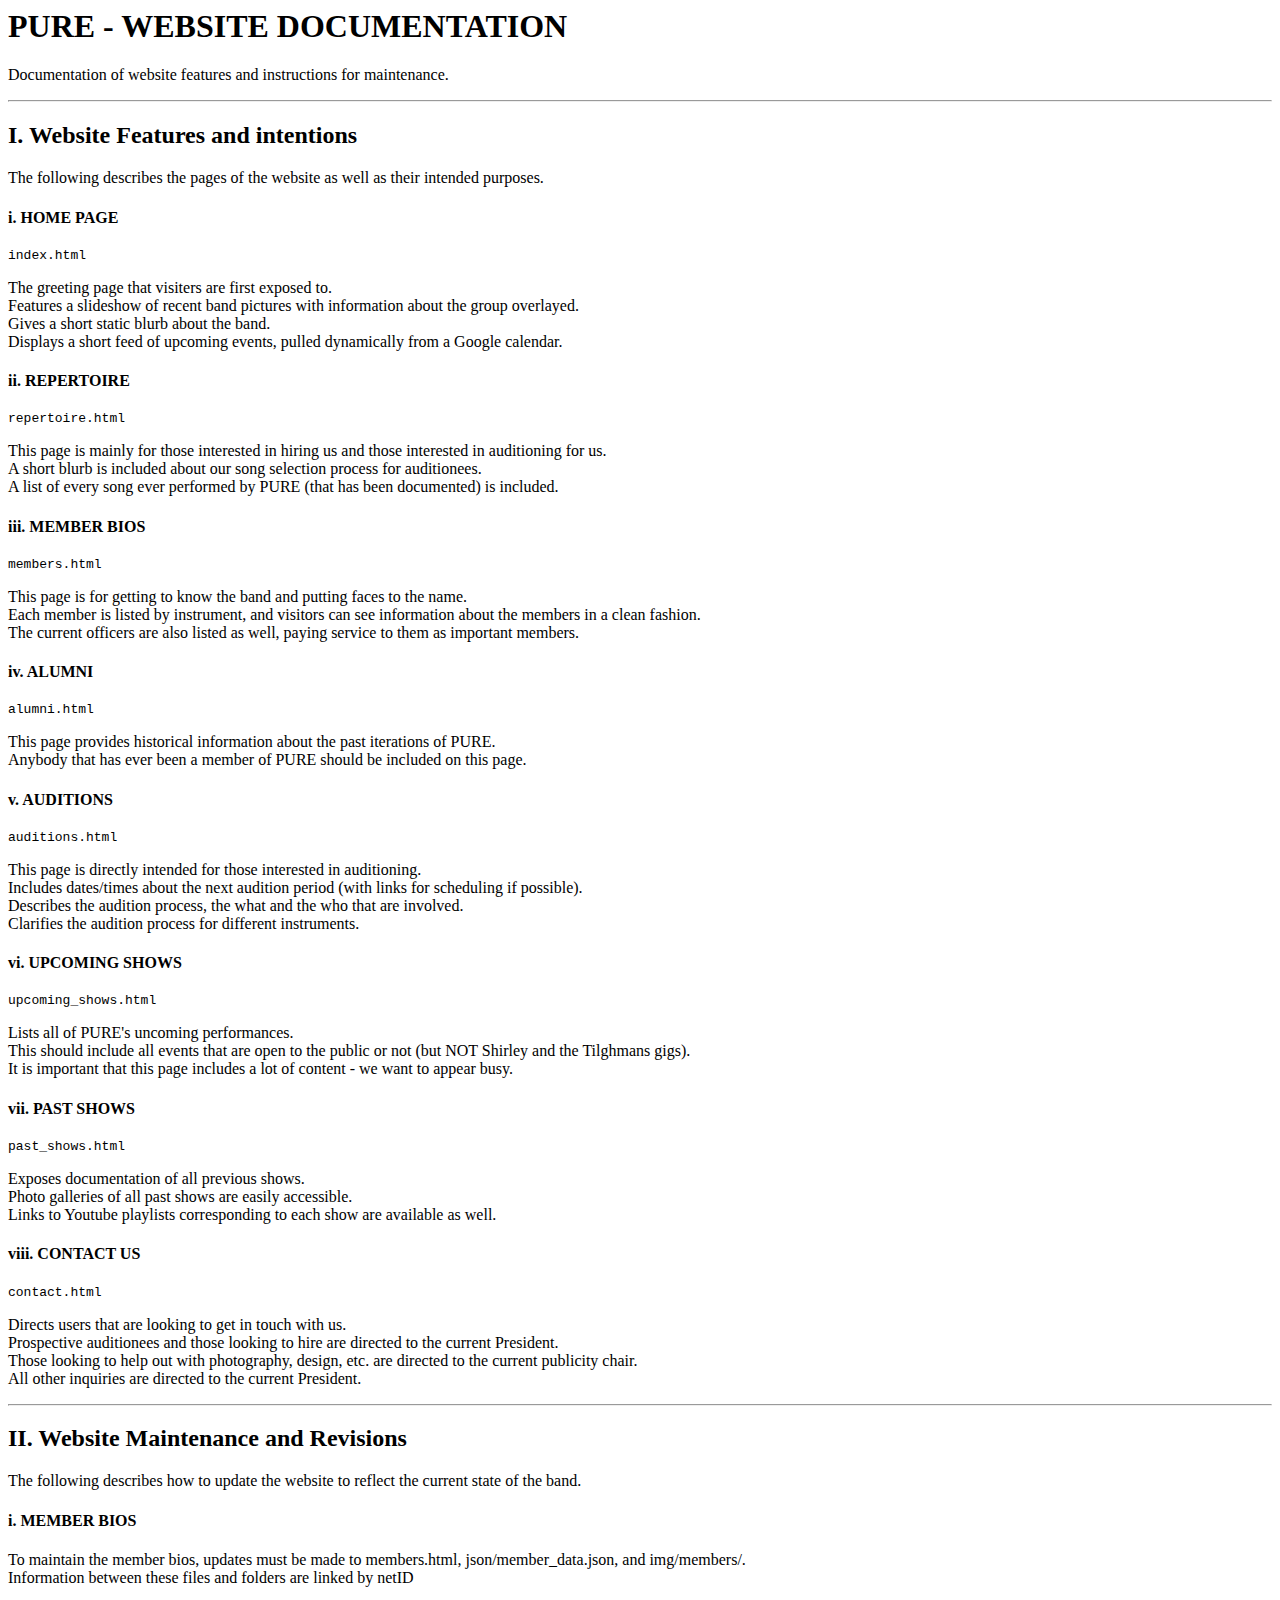
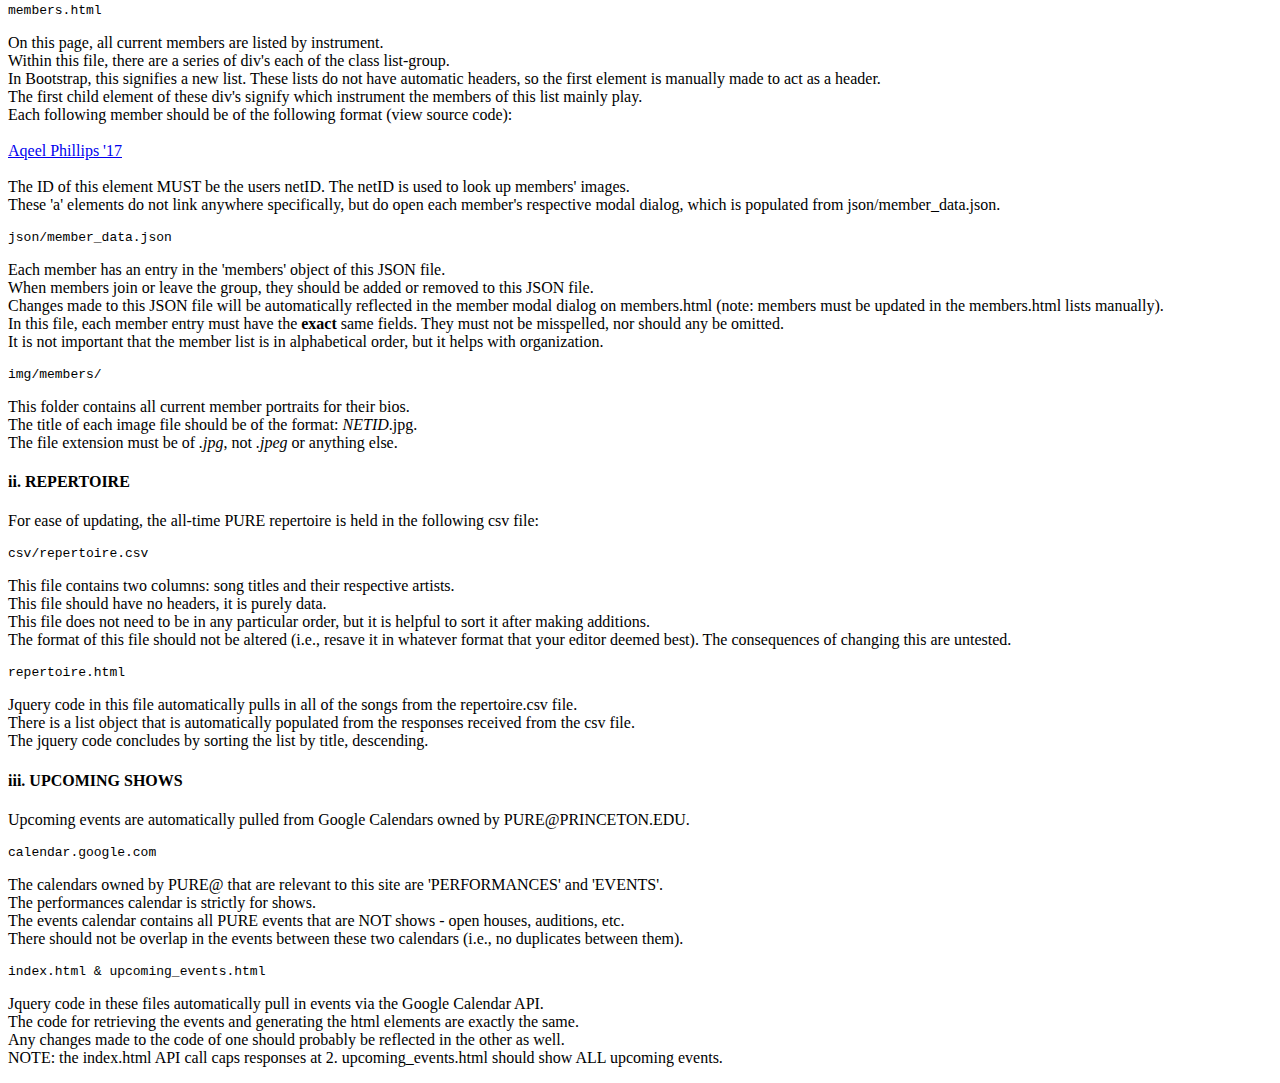
<file: webmaster_readme.html>
<html>
<body>

<h1>PURE - WEBSITE DOCUMENTATION</h1>
<p>Documentation of website features and instructions for maintenance.</p>

<hr>
<h2>I. Website Features and intentions</h2>
<p>The following describes the pages of the website as well as their intended purposes.</p>

<!-- ============================ -->
<h4>i. HOME PAGE</h4>
<pre>index.html</pre>
<p>
The greeting page that visiters are first exposed to.<br>
Features a slideshow of recent band pictures with information about the group overlayed.<br>
Gives a short static blurb about the band.<br>
Displays a short feed of upcoming events, pulled dynamically from a Google calendar.
</p>

<h4>ii. REPERTOIRE</h4> 
<pre>repertoire.html</pre>
<p>
This page is mainly for those interested in hiring us and those interested in auditioning for us.<br>
A short blurb is included about our song selection process for auditionees.<br>
A list of every song ever performed by PURE (that has been documented) is included.<br>
</p>


<h4>iii. MEMBER BIOS</h4> 
<pre>members.html</pre>
<p>
This page is for getting to know the band and putting faces to the name.<br>
Each member is listed by instrument, and visitors can see information about the members in a clean fashion.<br>
The current officers are also listed as well, paying service to them as important members.<br>
</p>

<h4>iv. ALUMNI</h4>
<pre>alumni.html</pre>
<p>
This page provides historical information about the past iterations of PURE.<br>
Anybody that has ever been a member of PURE should be included on this page.
</p>

<h4>v. AUDITIONS</h4>
<pre>auditions.html</pre>
<p>
This page is directly intended for those interested in auditioning.<br>
Includes dates/times about the next audition period (with links for scheduling if possible).<br>
Describes the audition process, the what and the who that are involved.<br>
Clarifies the audition process for different instruments.
</p>

<h4>vi. UPCOMING SHOWS</h4>
<pre>upcoming_shows.html</pre>
<p>
Lists all of PURE's uncoming performances.<br>
This should include all events that are open to the public or not (but NOT Shirley and the Tilghmans gigs).<br>
It is important that this page includes a lot of content - we want to appear busy.
</p>

<h4>vii. PAST SHOWS</h4>
<pre>past_shows.html</pre>
<p>
Exposes documentation of all previous shows.<br>
Photo galleries of all past shows are easily accessible.<br>
Links to Youtube playlists corresponding to each show are available as well.
</p>

<h4>viii. CONTACT US</h4>
<pre>contact.html</pre>
<p>
Directs users that are looking to get in touch with us.<br>
Prospective auditionees and those looking to hire are directed to the current President.<br>
Those looking to help out with photography, design, etc. are directed to the current publicity chair.<br>
All other inquiries are directed to the current President.
</p>

<!-- ============================ -->
<hr>
<h2>II. Website Maintenance and Revisions</h2>
<p>The following describes how to update the website to reflect the current state of the band.</p>

<h4>i. MEMBER BIOS</h4>
<p>To maintain the member bios, updates must be made to members.html, json/member_data.json, and img/members/.<br>
Information between these files and folders are linked by netID</p>

<pre>members.html</pre>
<p>
On this page, all current members are listed by instrument.<br>
Within this file, there are a series of div's each of the class list-group.<br>
In Bootstrap, this signifies a new list. These lists do not have automatic headers, so the first element is manually made to act as a header.<br>
The first child element of these div's signify which instrument the members of this list mainly play.<br>
Each following member should be of the following format (view source code):<br><br>
<a class="list-group-item member" href="#" id="aqeelp" data-toggle="modal" data-target="#member-info-modal">Aqeel Phillips '17</a><br><br>
The ID of this element MUST be the users netID. The netID is used to look up members' images.<br>
These 'a' elements do not link anywhere specifically, but do open each member's respective modal dialog, which is populated from json/member_data.json.
</p>

<pre>json/member_data.json</pre>
<p>
Each member has an entry in the 'members' object of this JSON file.<br>
When members join or leave the group, they should be added or removed to this JSON file.<br>
Changes made to this JSON file will be automatically reflected in the member modal dialog on members.html (note: members must be updated in the members.html lists manually).<br>
In this file, each member entry must have the <b>exact</b> same fields. They must not be misspelled, nor should any be omitted.<br>
It is not important that the member list is in alphabetical order, but it helps with organization.
</p>

<pre>img/members/</pre>
<p>
This folder contains all current member portraits for their bios.<br>
The title of each image file should be of the format: <i>NETID</i>.jpg.<br>
The file extension must be of <i>.jpg</i>, not <i>.jpeg</i> or anything else.
</p>

<h4>ii. REPERTOIRE</h4>
<p>For ease of updating, the all-time PURE repertoire is held in the following csv file:</p>

<pre>csv/repertoire.csv</pre>
<p>
This file contains two columns: song titles and their respective artists.<br>
This file should have no headers, it is purely data.<br>
This file does not need to be in any particular order, but it is helpful to sort it after making additions.</br>
The format of this file should not be altered (i.e., resave it in whatever format that your editor deemed best). The consequences of changing this are untested.
</p>

<pre>repertoire.html</pre>
<p>
Jquery code in this file automatically pulls in all of the songs from the repertoire.csv file.<br>
There is a list object that is automatically populated from the responses received from the csv file.<br>
The jquery code concludes by sorting the list by title, descending.
</p>

<h4>iii. UPCOMING SHOWS</h4>
<p>Upcoming events are automatically pulled from Google Calendars owned by PURE@PRINCETON.EDU.</p>

<pre>calendar.google.com</pre>
<p>
The calendars owned by PURE@ that are relevant to this site are 'PERFORMANCES' and 'EVENTS'.<br>
The performances calendar is strictly for shows.<br>
The events calendar contains all PURE events that are NOT shows - open houses, auditions, etc.<br>
There should not be overlap in the events between these two calendars (i.e., no duplicates between them).
</p>

<pre>index.html & upcoming_events.html</pre>
<p>
Jquery code in these files automatically pull in events via the Google Calendar API.<br>
The code for retrieving the events and generating the html elements are exactly the same.<br>
Any changes made to the code of one should probably be reflected in the other as well.<br>
NOTE: the index.html API call caps responses at 2. upcoming_events.html should show ALL upcoming events.
</p>


</body>
</html>
</file>
<file: css/pure-css.css>
* {
	font-family: "Roboto";
}

h1, h2, .navbar-brand, h1 span.text-primary, h1 span.smaller {
	font-family: "Rock Salt";
}

.navbar-brand {
	text-shadow: 1px 1px 1px #2b3e50;
}

ul.navbar-nav li {
	font-size: 1.2em;
}

h1 {
	font-size: 2em;
	text-shadow: 2px 2px 2px #2b3e50;
}

h1 span.smaller {
	font-size: 0.7em;
}

h2 {
	font-size: 1.5em;
}

body {
	background-image: url("../img/bg_pattern.png");
	background-repeat: no-repeat;
}

h4 {
	font-size: 1.5em;
}

.alert-warning {
	background-color: #db6b00;
}

a.alert-big-link:hover {
	text-decoration: none;
}

.navbar, .dropdown-menu {
	box-shadow: 0px 1px 5px #2b3e50; 
}

#invisible-spacer {
	visibility: hidden;
}

#events-header {
	margin-top: 0px;
}

h5.event-title {
	font-size: 1.1em;
	margin: 0px;
	padding-bottom: 5px;
}

.dark-bg h1, .dark-bg h2, .dark-bg h3, .dark-bg h4, .dark-bg h5, .dark-bg p {
	text-shadow: 0px 0px 10px #000, 0px 0px 3px #000, 0px 0px 1px #000;
}

p.event-info {
	margin: 0px;
	font-size: 0.9em;
	padding-bottom: 5px;
}

#upcoming-shows-list {
	padding-top: 20px;
	padding-left: 7.5%;
  	padding-right: 7%;
}

#repertoire-content {
	margin-bottom: 20px;
	margin-left: 5%;
	margin-right: 5%;
	padding-left: 5%;
	padding-right: 5%;
}

#repertoire-table {
	width: 60%;
	margin: auto;
}

#repertoire-table thead tr {
	background-color: #df691a;
}

a.member.list-group-item:hover {
	background-color: #df691a;
}

.officer-column {
	text-align: center;
}

#member-modal-info-container h4 {
	margin-bottom: 0px;
}

img.officer-portrait {
	height: 300px;
	width: auto;
	max-width: 200px;
	margin: auto;
}

img.banner-photo {
	width: 100%;
	height: auto;
	margin: auto;
}

.jumbotron {
	margin-left: 5%;
	margin-right: 5%;
}

/* Remove the slideshow text on small screens. */
@media (max-width: 768px) {
	.carousel-caption {
		display: none;
	}

	.carousel-indicators {
		display: none;
	}

	.index-header {
		font-size: 1.7em;
	}
}

@media (min-width: 992px) {
	#member-image-container img {
		padding-left: 10%;
		padding-right: 10%;
		width: 100%;
		height: auto;
	}

	#member-image-container {
	  	text-align: left;
	}
}

@media (max-width: 992px) {
	#member-image-container img {
		height: 300px;
	  	width: auto;
	}

	#member-image-container {
	  	text-align: center;
	}

	.side-portrait {
		width: 50%;
		margin: auto;
	}
}
</file>
<file: css/fonts/roboto.css>
@font-face {
  font-family: 'Roboto';
  font-style: normal;
  font-weight: 400;
  src: local('Roboto'), local('Roboto-Regular'), url(./roboto.ttf) format('truetype');
}
</file>
<file: css/fonts/rocksalt.css>
@font-face {
  font-family: 'Rock Salt';
  font-style: normal;
  font-weight: 400;
  src: local('Rock Salt'), local('RockSalt'), url(./rocksalt.ttf) format('truetype');
}
</file>
